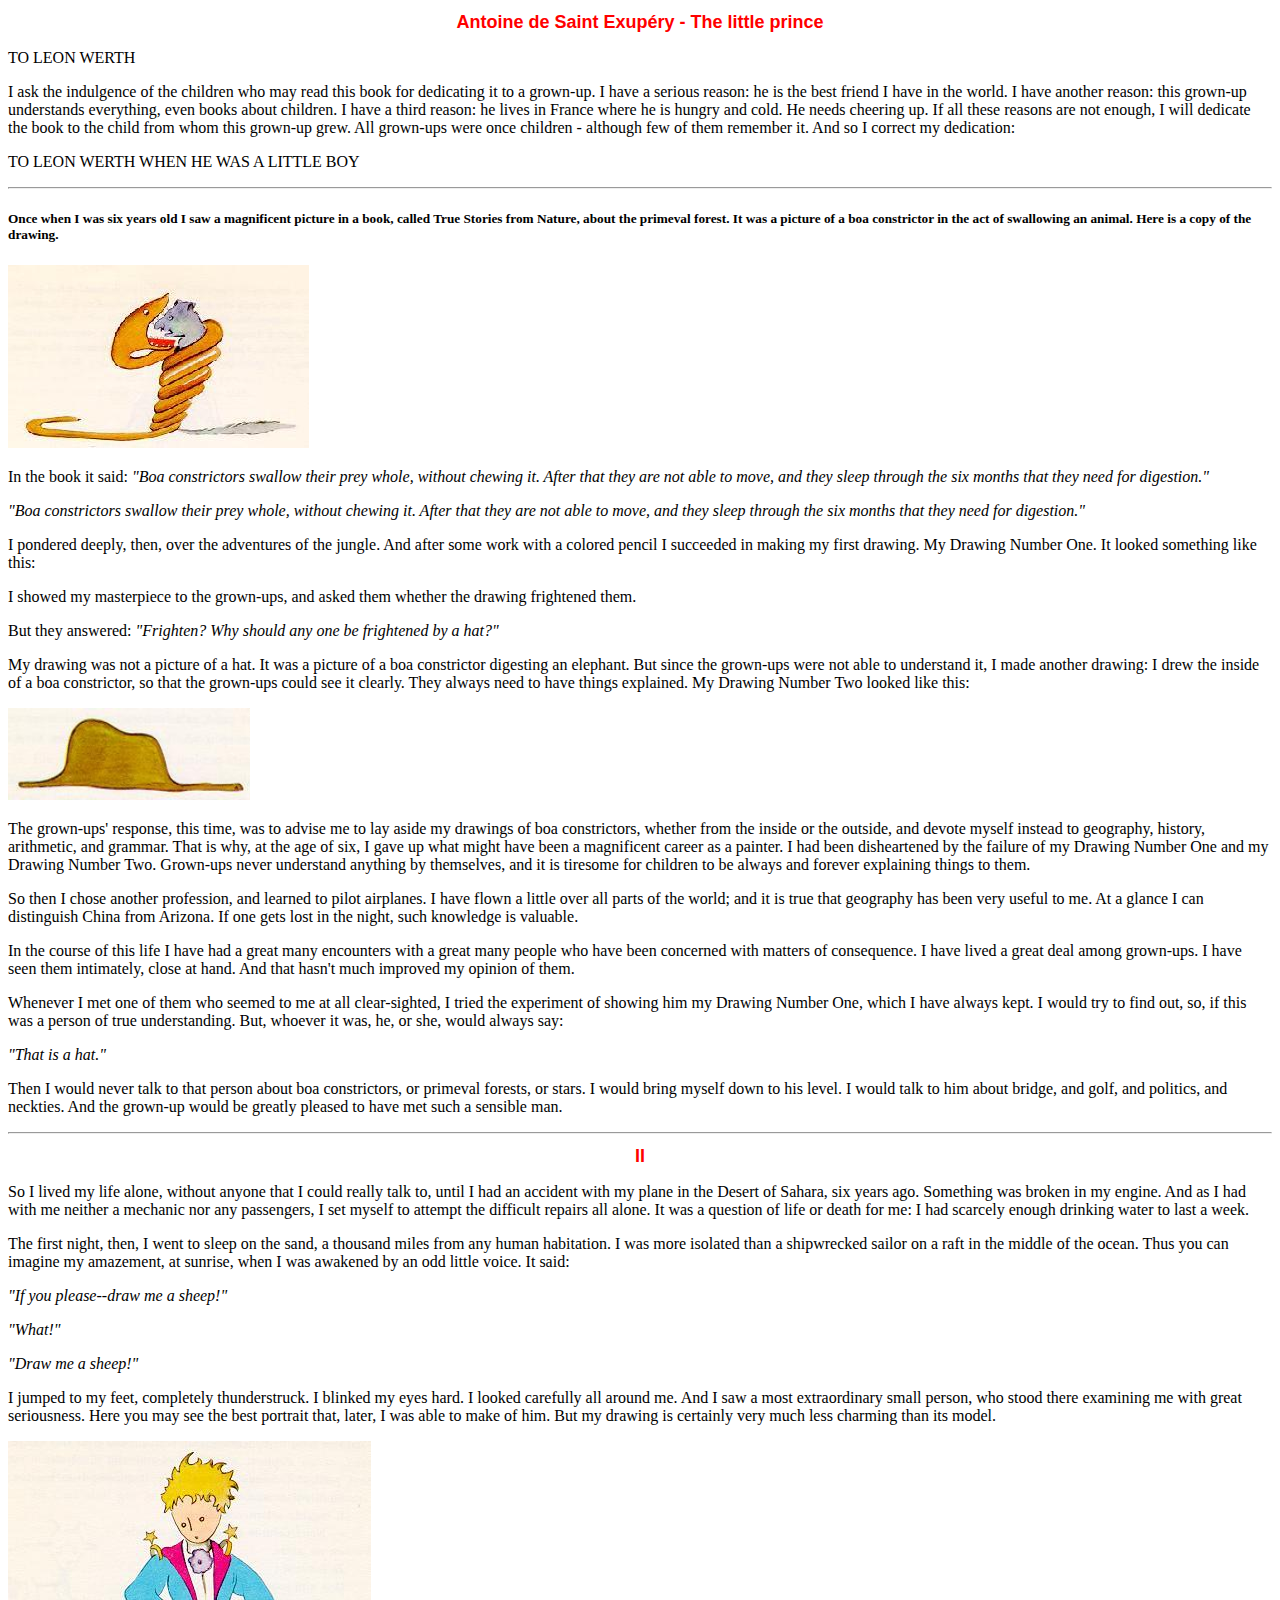
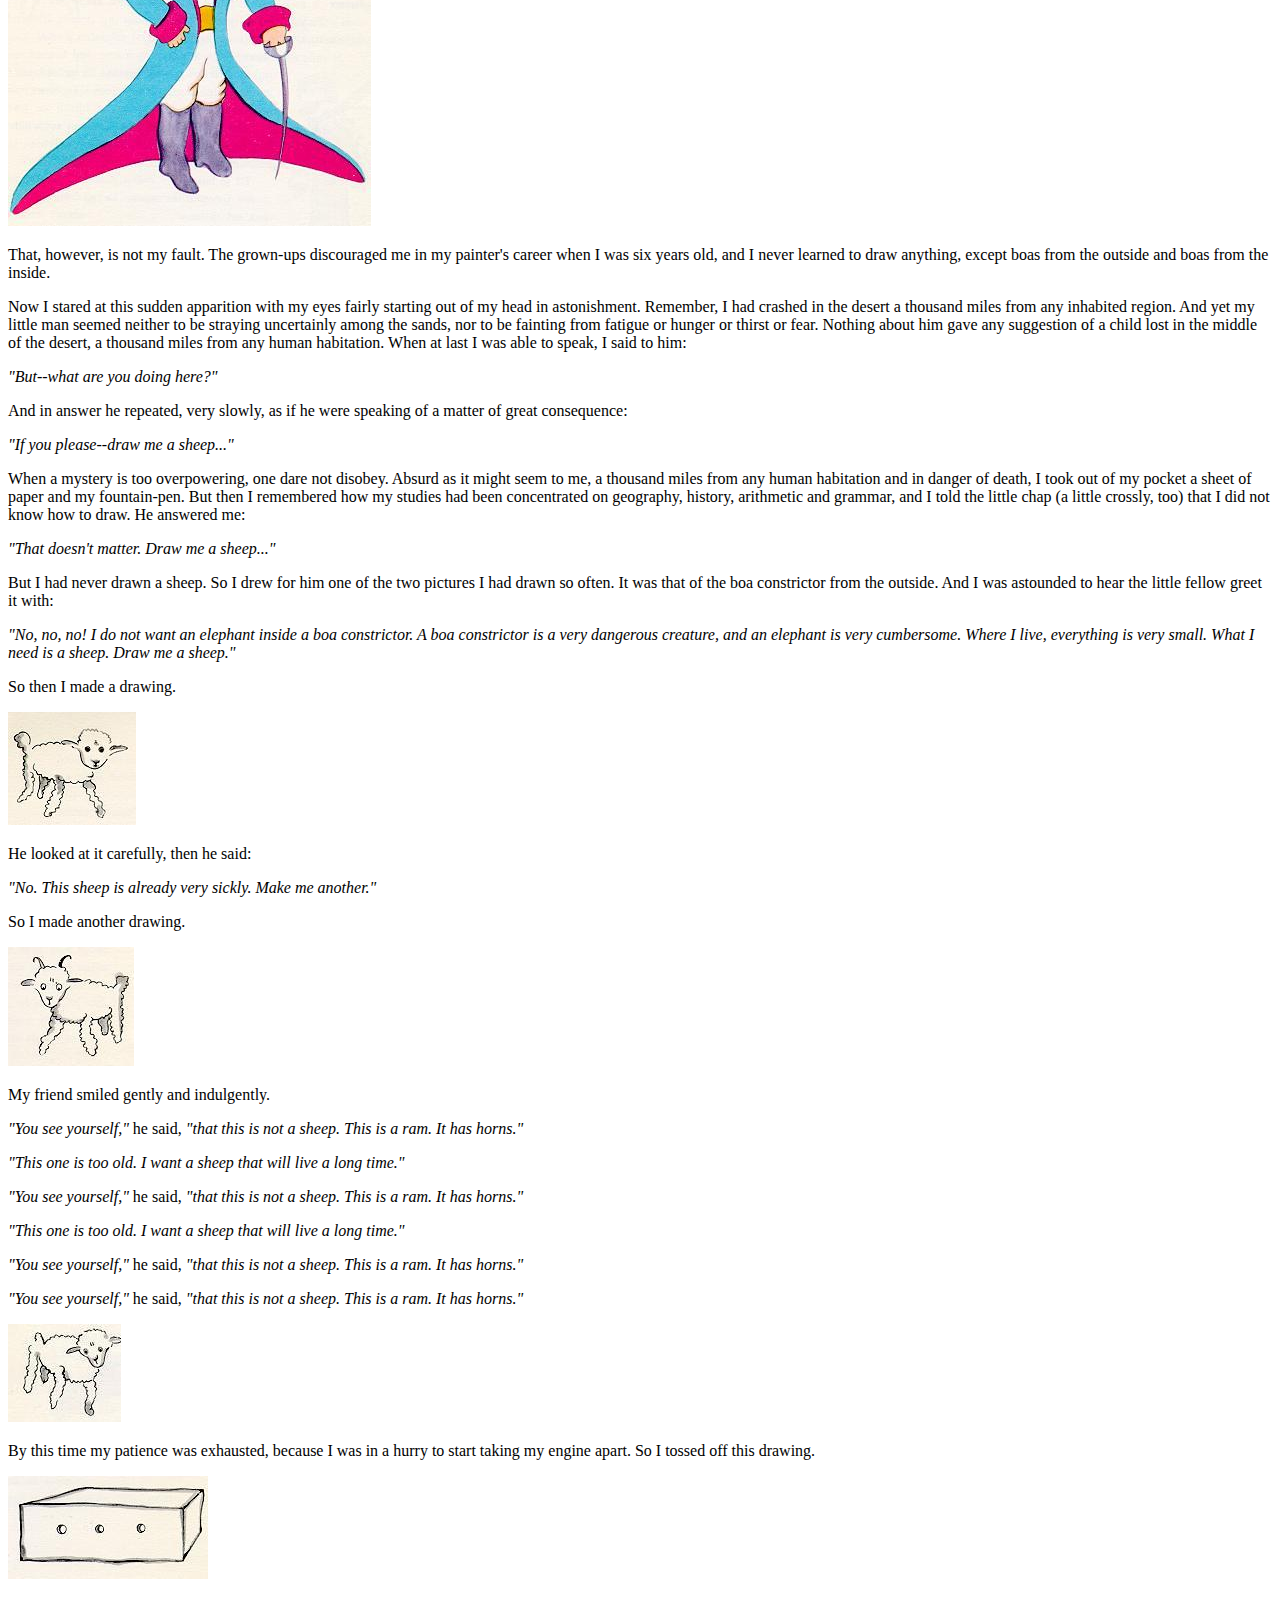
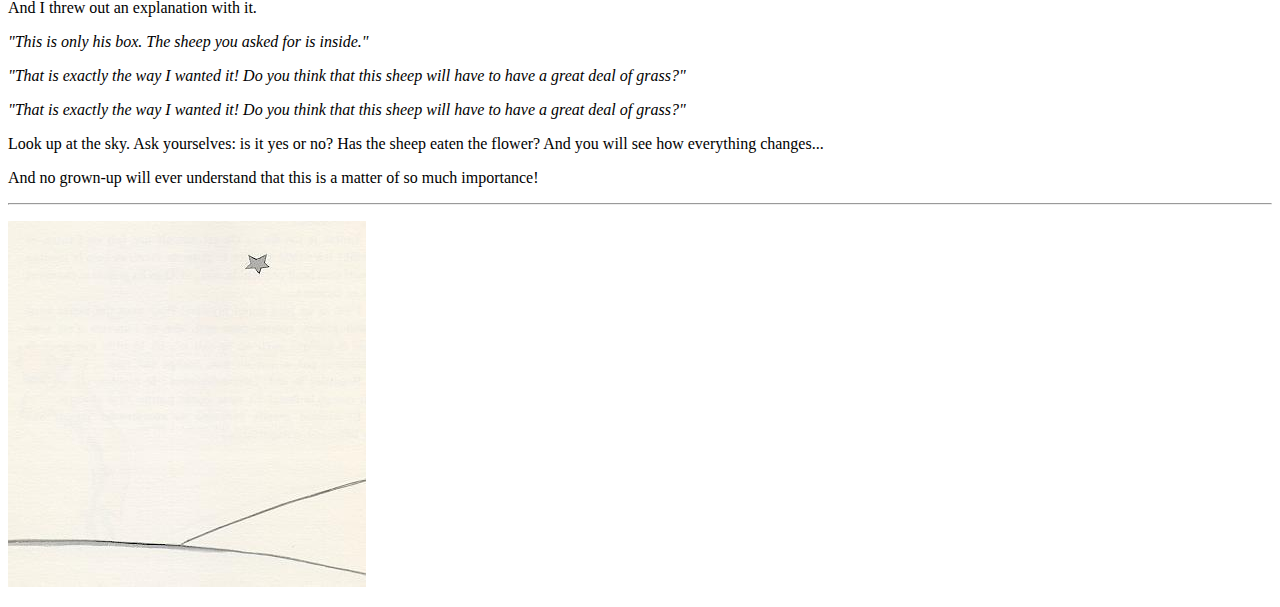
<file: index.html>
<!DOCTYPE html>
<html lang="en">

<head>
    <meta charset="UTF-8">
    <meta name="viewport" content="width=device-width, initial-scale=1.0">
    <link rel="stylesheet" href="style.css">
    <title>Antoine de Saint Exupéry - The little prince</title>
</head>

<body>
    <h1>Antoine de Saint Exupéry - The little prince</h1>

    <p>
        <a name="00">TO LEON WERTH</a>
    </p>

    <p>I ask the indulgence of the children who may read this book for dedicating it
        to a grown-up. I have a serious reason: he is the best friend I have in the world.
        I have another reason: this grown-up understands everything, even books about children.
        I have a third reason: he lives in France where he is hungry and cold. He needs
        cheering up. If all these reasons are not enough, I will dedicate the book to the
        child from whom this grown-up grew. All grown-ups were once children - although
        few of them remember it. And so I correct my dedication:</p>

    <p>TO LEON WERTH WHEN HE WAS A LITTLE BOY</p>

    <hr>

    <h5>Once when I was six years old I saw a magnificent picture in a book, called True Stories from Nature, about the primeval forest. It was a picture of a boa constrictor in the act of swallowing an animal. Here is a copy of the drawing.</h5>

    <img class="center" alt="Boa" src="./img/hroznys.jpg" height="183" width="301">

    <p>In the book it said: <em>"Boa constrictors swallow their prey whole, without 
chewing it. After that they are not able to move, and they sleep through the six 
months that they need for digestion."</em></p>

<em>"Boa constrictors swallow their prey whole, without 
chewing it. After that they are not able to move, and they sleep through the six 
months that they need for digestion."</em>

<p>I pondered deeply, then, over the adventures of the jungle. And after some work 
with a colored pencil I succeeded in making my first drawing. My Drawing Number 
One. It looked something like this:</p>

<p>I showed my masterpiece to the grown-ups, and asked them whether the drawing 
frightened them.</p>

<p>But they answered: <em>"Frighten? Why should any one be frightened by a hat?"</em></p>

<p>My drawing was not a picture of a hat. It was a picture of a boa constrictor 
digesting an elephant. But since the grown-ups were not able to understand it, I 
made another drawing: I drew the inside of a boa constrictor, so that the grown-ups 
could see it clearly. They always need to have things explained. My Drawing Number 
Two looked like this:</p>

<img class="center" alt="Elephant inside the boa" src="/img/klobouk.jpg" height="92" width="242">

<p>The grown-ups' response, this time, was to advise me to lay aside my drawings 
of boa constrictors, whether from the inside or the outside, and devote myself instead 
to geography, history, arithmetic, and grammar. That is why, at the age of six, 
I gave up what might have been a magnificent career as a painter. I had been disheartened 
by the failure of my Drawing Number One and my Drawing Number Two. Grown-ups never 
understand anything by themselves, and it is tiresome for children to be always 
and forever explaining things to them.</p>

<p>So then I chose another profession, and learned to pilot airplanes. I have flown 
a little over all parts of the world; and it is true that geography has been very 
useful to me. At a glance I can distinguish China from Arizona. If one gets lost 
in the night, such knowledge is valuable.</p>

<p>In the course of this life I have had a great many encounters with a great many 
people who have been concerned with matters of consequence. I have lived a great 
deal among grown-ups. I have seen them intimately, close at hand. And that hasn't 
much improved my opinion of them.</p>

<p>Whenever I met one of them who seemed to me at all clear-sighted, I tried the 
experiment of showing him my Drawing Number One, which I have always kept. I would 
try to find out, so, if this was a person of true understanding. But, whoever it 
was, he, or she, would always say:</p>

<p><em>"That is a hat."</em></p>

<p>Then I would never talk to that person about boa constrictors, or primeval forests, 
or stars. I would bring myself down to his level. I would talk to him about bridge, 
and golf, and politics, and neckties. And the grown-up would be greatly pleased 
to have met such a sensible man.</p>

<hr>

<h1><a name="02"></a>II</h1>

<p>So I lived my life alone, without anyone that I could really talk to, until I 
had an accident with my plane in the Desert of Sahara, six years ago. Something 
was broken in my engine. And as I had with me neither a mechanic nor any passengers, 
I set myself to attempt the difficult repairs all alone. It was a question of life 
or death for me: I had scarcely enough drinking water to last a week.</p>

<p>The first night, then, I went to sleep on the sand, a thousand miles from any 
human habitation. I was more isolated than a shipwrecked sailor on a raft in the 
middle of the ocean. Thus you can imagine my amazement, at sunrise, when I was awakened 
by an odd little voice. It said:</p>

<p><em>"If you please--draw me a sheep!"</em></p>

<p><em>"What!"</em></p>

<p><em>"Draw me a sheep!"</em></p>

<p>I jumped to my feet, completely thunderstruck. I blinked my eyes hard. I looked 
carefully all around me. And I saw a most extraordinary small person, who stood 
there examining me with great seriousness. Here you may see the best portrait that, 
later, I was able to make of him. But my drawing is certainly very much less charming 
than its model.</p>

<img class="center" alt="The Little prince" src="/img/malyPrinc.jpg" height="385" width="363">

<p>That, however, is not my fault. The grown-ups discouraged me in my painter's 
career when I was six years old, and I never learned to draw anything, except boas 
from the outside and boas from the inside.</p>

<p>Now I stared at this sudden apparition with my eyes fairly starting out of my 
head in astonishment. Remember, I had crashed in the desert a thousand miles from 
any inhabited region. And yet my little man seemed neither to be straying uncertainly 
among the sands, nor to be fainting from fatigue or hunger or thirst or fear. Nothing 
about him gave any suggestion of a child lost in the middle of the desert, a thousand 
miles from any human habitation. When at last I was able to speak, I said to him:</p>

<p><em>"But--what are you doing here?"</em></p>

<p>And in answer he repeated, very slowly, as if he were speaking of a matter of 
great consequence:</p>

<p><em>"If you please--draw me a sheep..."</em></p>

<p>When a mystery is too overpowering, one dare not disobey. Absurd as it might 
seem to me, a thousand miles from any human habitation and in danger of death, I 
took out of my pocket a sheet of paper and my fountain-pen. But then I remembered 
how my studies had been concentrated on geography, history, arithmetic and grammar, 
and I told the little chap (a little crossly, too) that I did not know how to draw. 
He answered me:</p>

<p><em>"That doesn't matter. Draw me a sheep..."</em></p>

<p>But I had never drawn a sheep. So I drew for him one of the two pictures I had 
drawn so often. It was that of the boa constrictor from the outside. And I was astounded 
to hear the little fellow greet it with:</p>

<p><em>"No, no, no! I do not want an elephant inside a boa constrictor. A boa constrictor 
is a very dangerous creature, and an elephant is very cumbersome. Where I live, 
everything is very small. What I need is a sheep. Draw me a sheep."</em></p>

<p>So then I made a drawing.</p>

<img class="center" alt="Sick sheep" src="/img/nemocnyBeranek.jpg" height="113" width="128">

<p>He looked at it carefully, then he said:</p>

<p><em>"No. This sheep is already very sickly. Make me another."</em></p>

<p>So I made another drawing.</p>

<img alt="A ram." src="/img/Beran (1).jpg" class="center" height="119" width="126">

<p>My friend smiled gently and indulgently.</p>

<p><em>"You see yourself,"</em> he said, <em>"that this is not a sheep. This is 
a ram. It has horns."</em></p>

<p><em>"This one is too old. I want a sheep that will live a long time."</em><p><em>"You see yourself,"</em> he said, <em>"that this is not a sheep. This is 
a ram. It has horns."</em></p></p>

<p><em>"This one is too old. I want a sheep that will live a long time."</em><p><em>"You see yourself,"</em> he said, <em>"that this is not a sheep. This is 
a ram. It has horns."</em></p></p>

<p><em>"You see yourself,"</em> he said, <em>"that this is not a sheep. This is 
a ram. It has horns."</em></p>

<img alt="Old sheep" src="/img/staryBeranek.jpg" class="center" height="98" width="113">

<p>By this time my patience was exhausted, because I was in a hurry to start taking 
my engine apart. So I tossed off this drawing.</p>

<img alt="Sheep in the box" src="/img/krabice.jpg" class="center" height="103" width="200">

<p>And I threw out an explanation with it.</p>

<p><em>"This is only his box. The sheep you asked for is inside."</em></p>

<p><em>"That is exactly the way I wanted it! Do you think that this sheep will have 
to have a great deal of grass?"</em></p>

<em>"That is exactly the way I wanted it! Do you think that this sheep will have 
to have a great deal of grass?"</em>

<p>Look up at the sky. Ask yourselves: is it yes or no? Has the sheep eaten the 
flower? And you will see how everything changes...</p>

<p>And no grown-up will ever understand that this is a matter of so much importance!</p>

<hr>

<p><a name="28"></a></p>

<p>
<img alt="The loveliest and saddest landscape in the world" src="/img/nejkrasnejsi.jpg" class="center" height="366" width="358"></p>
</body>

</html>
</file>
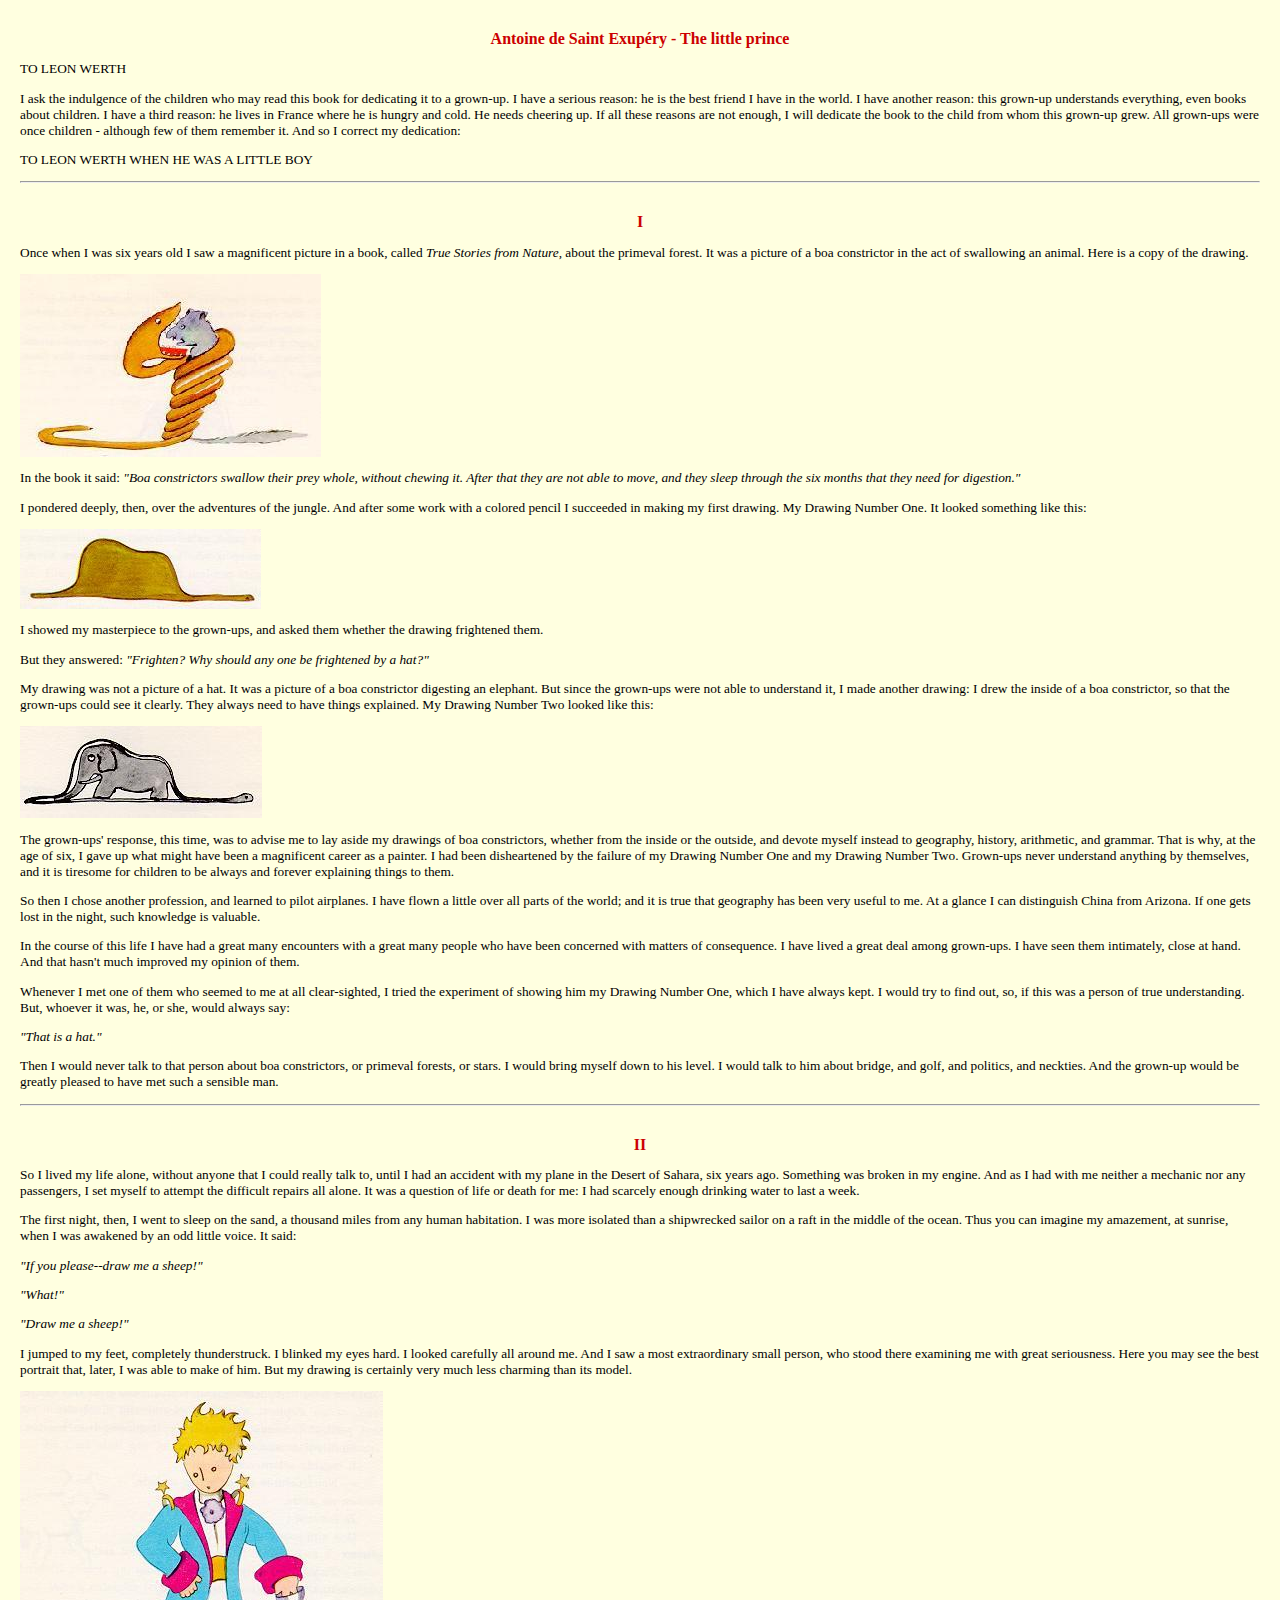
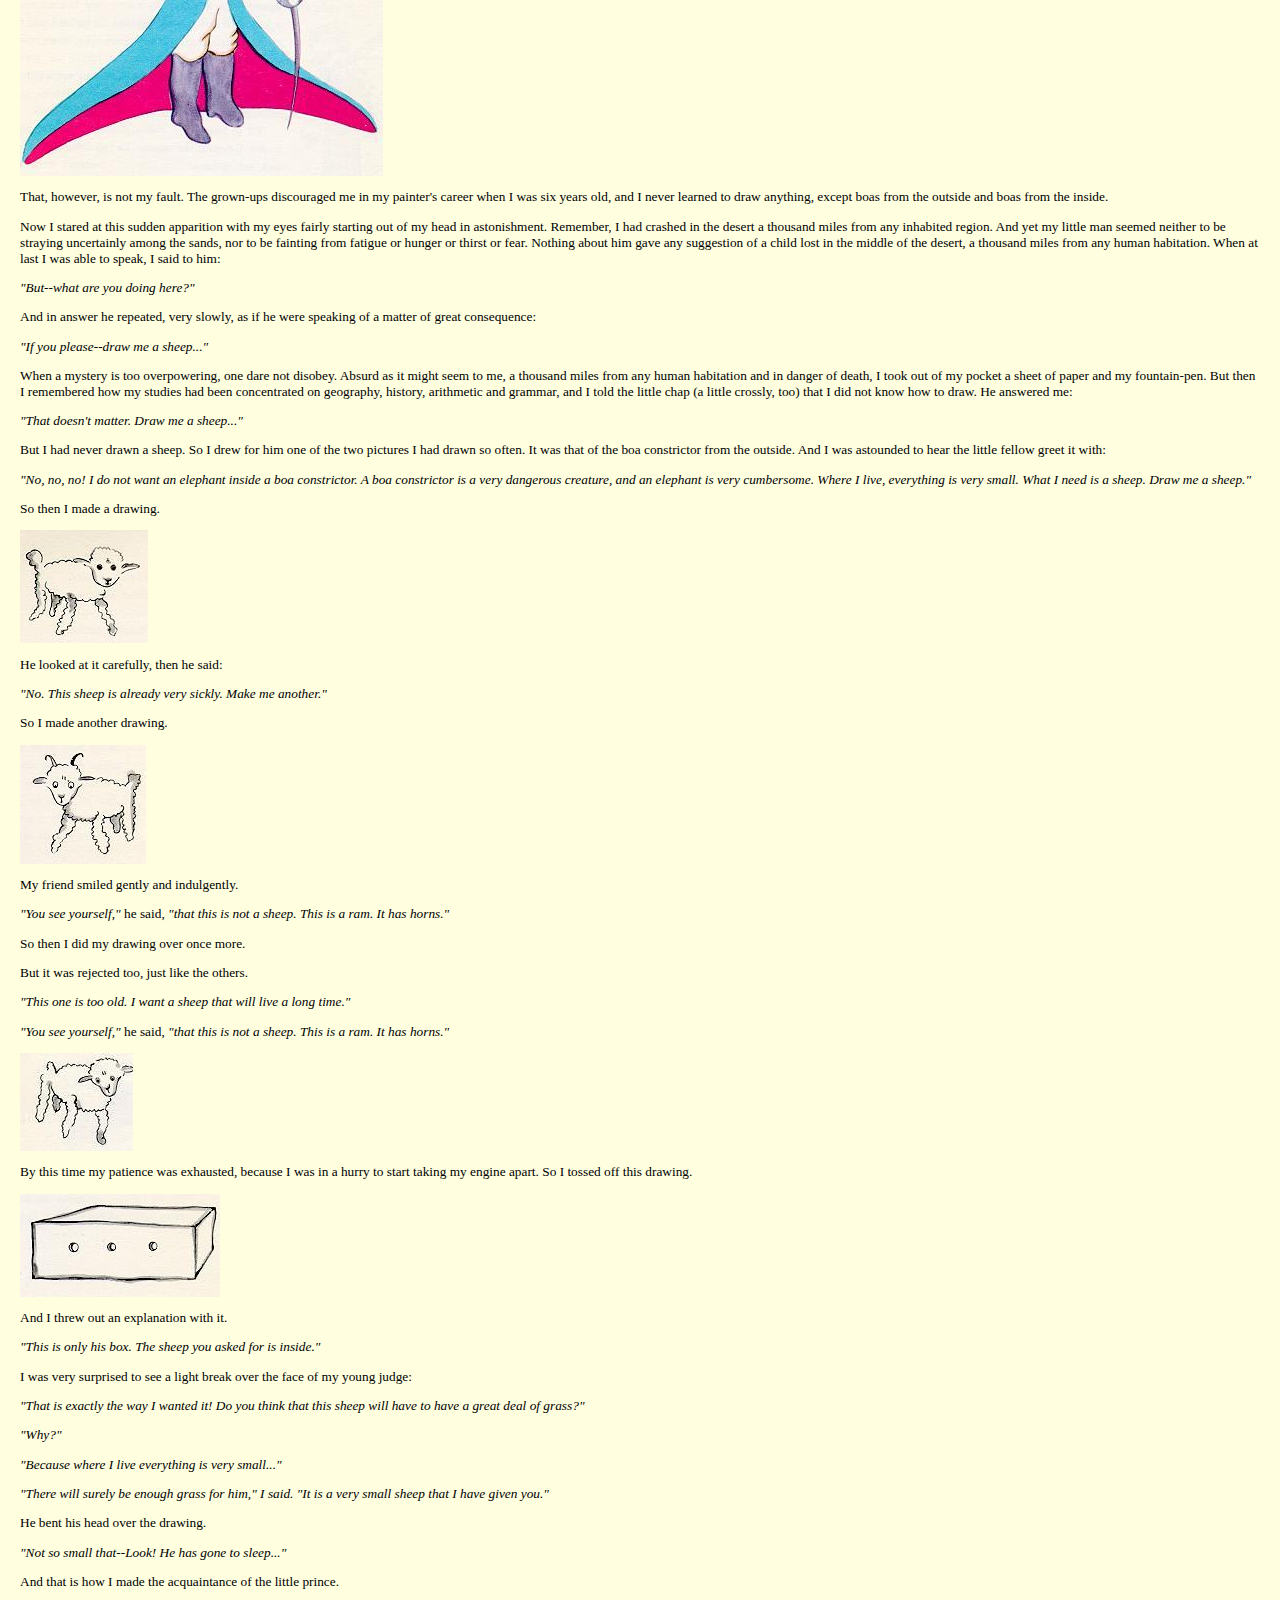
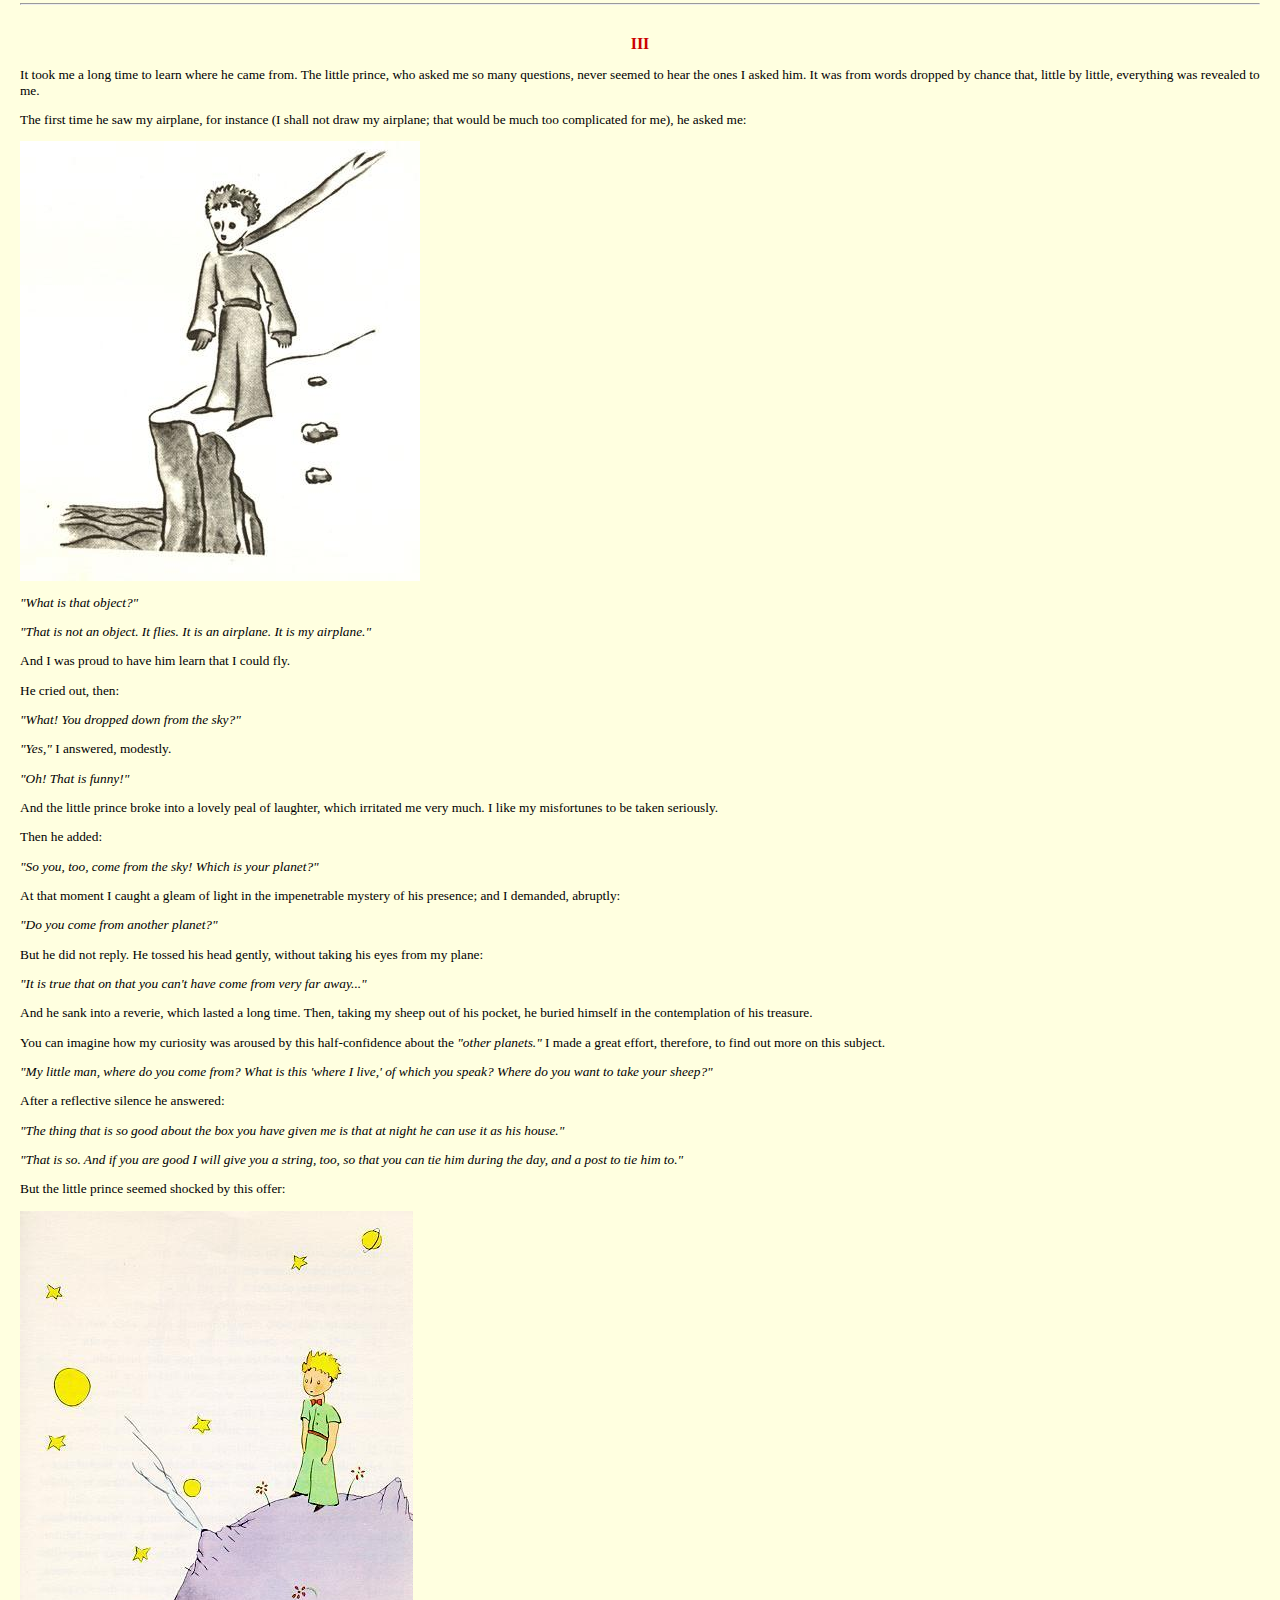
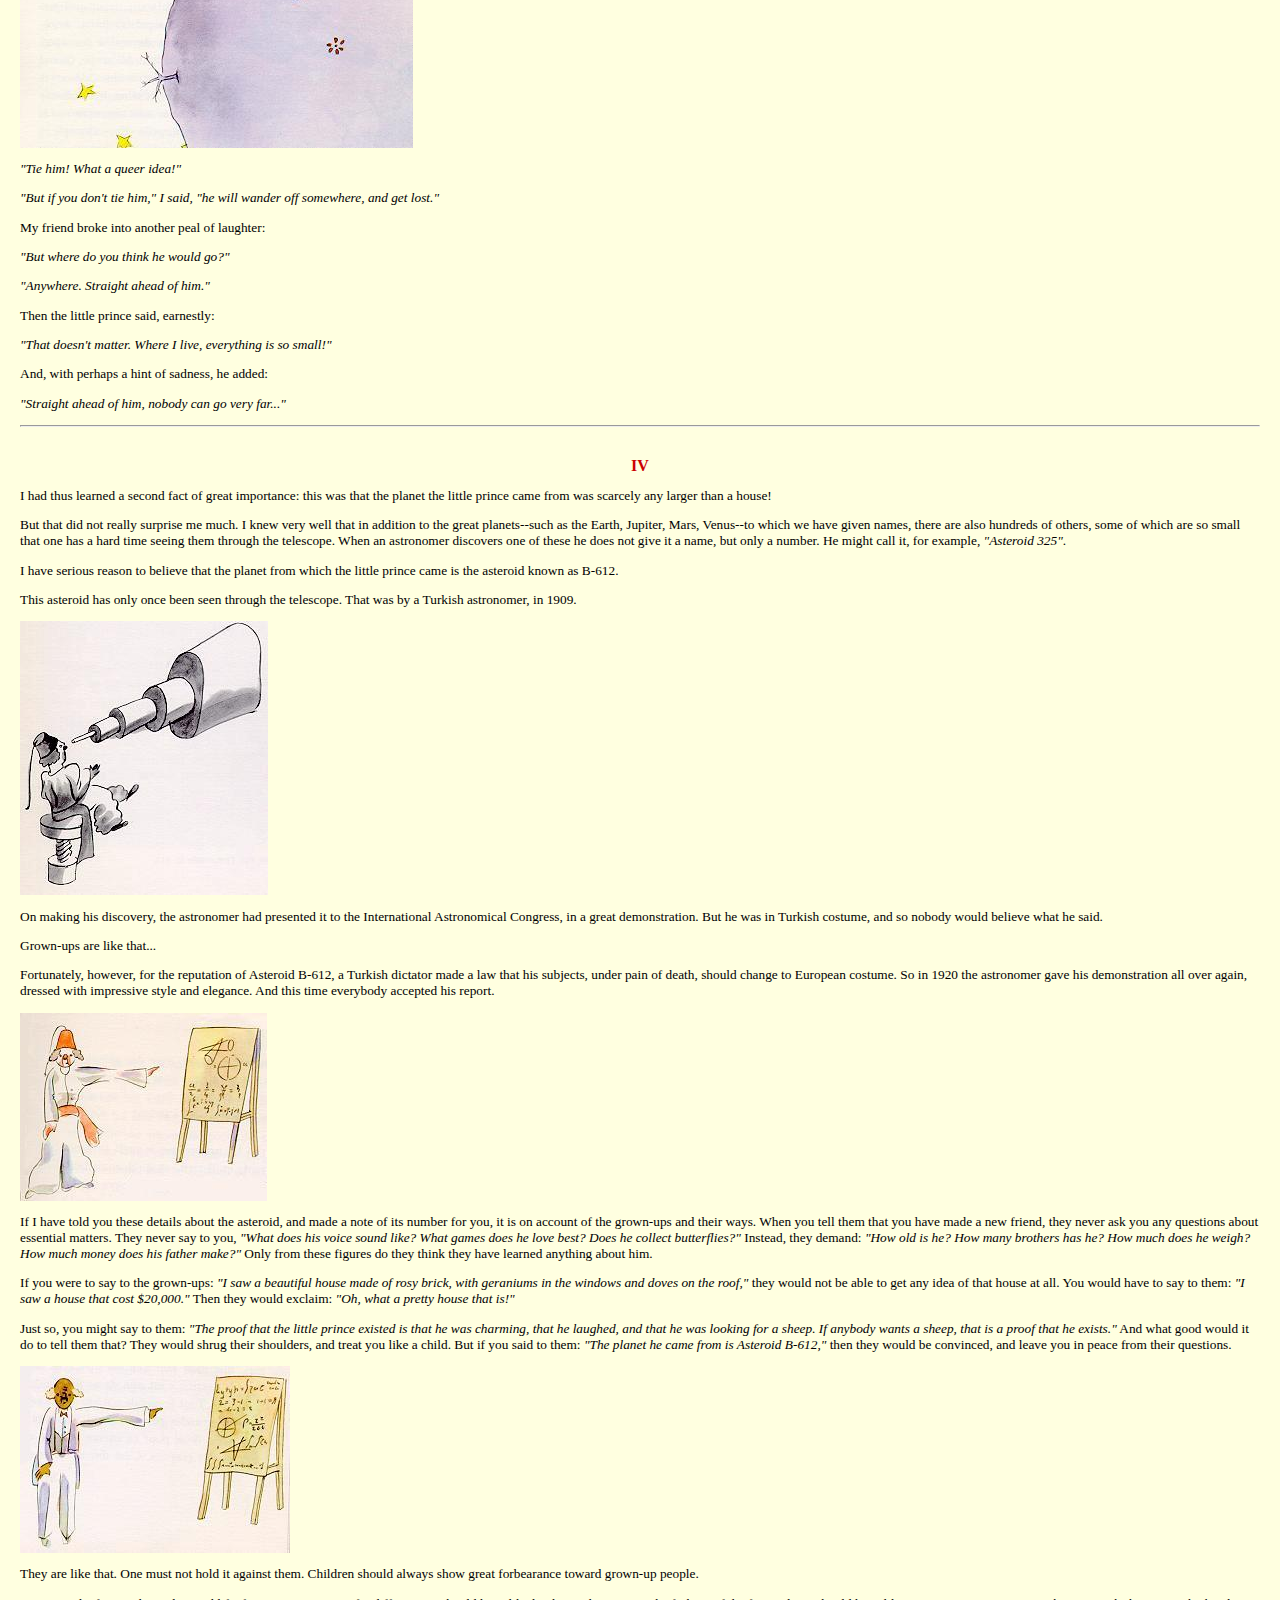
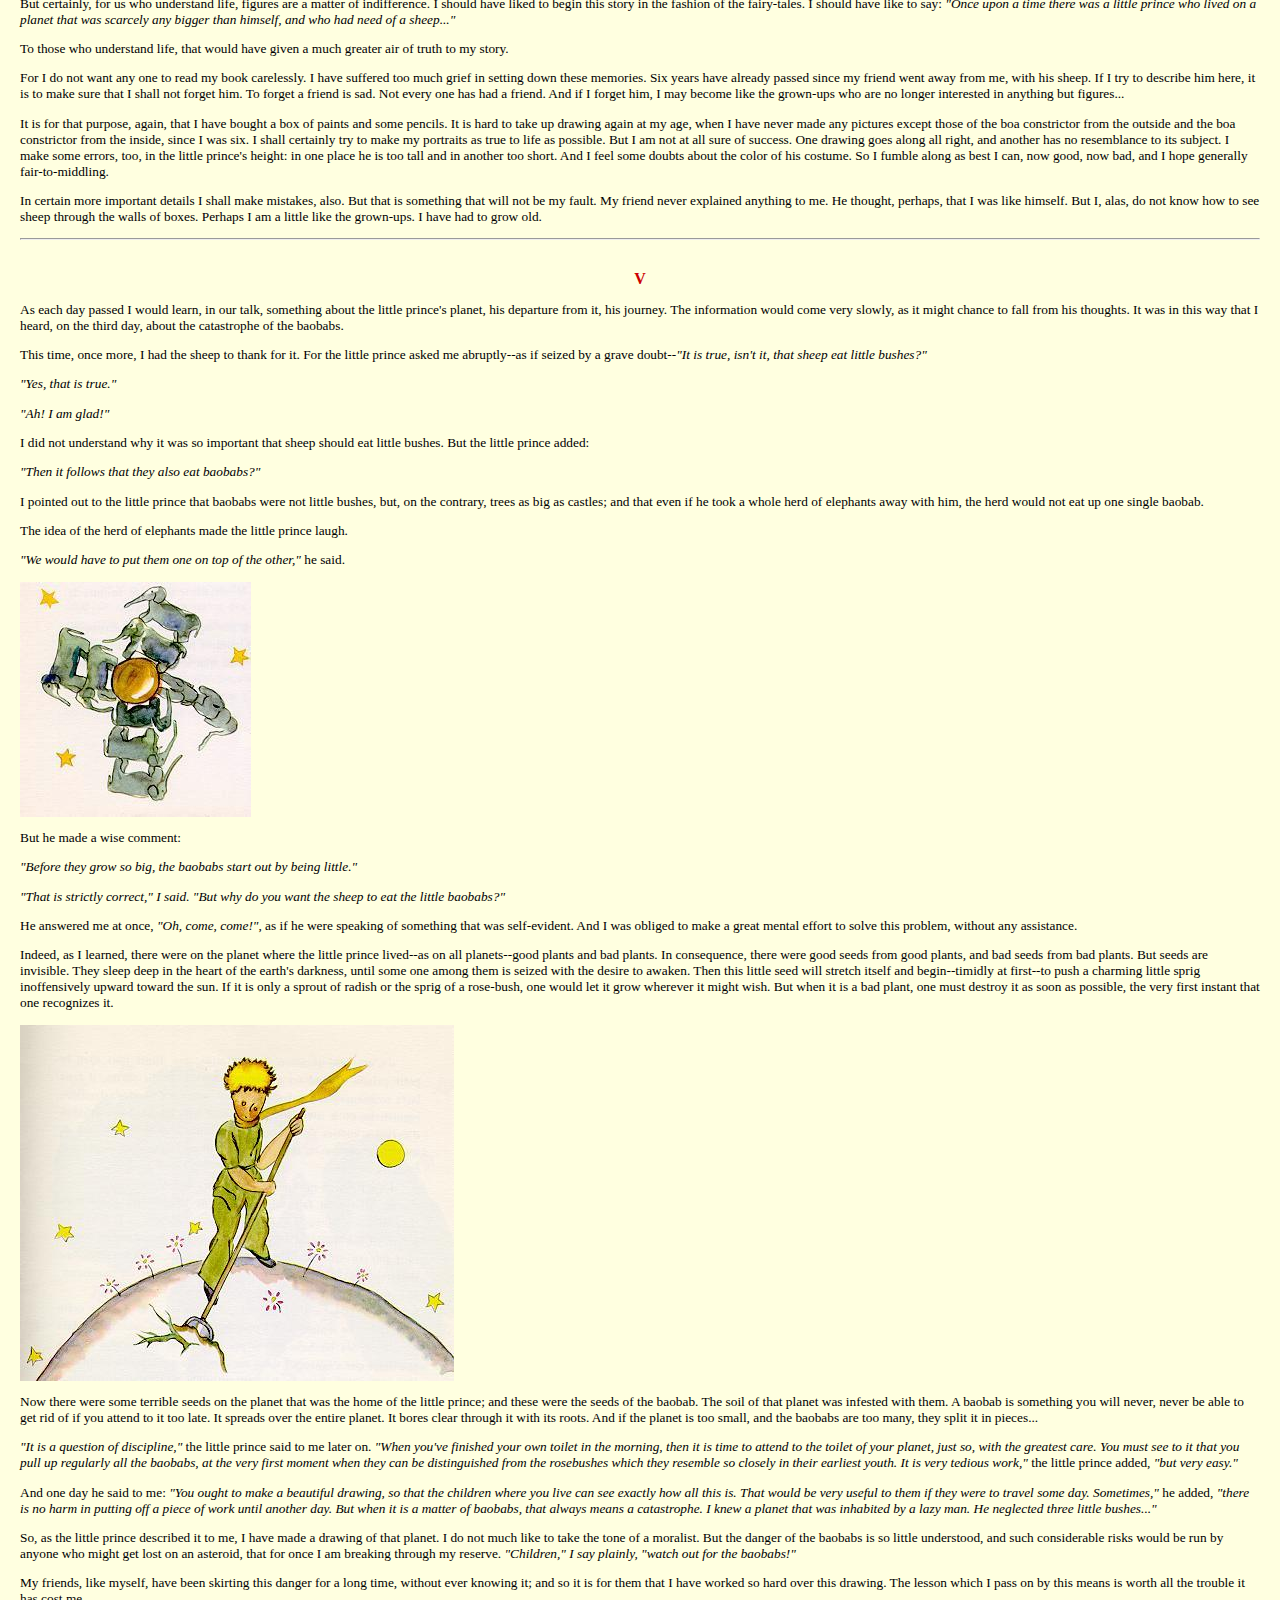
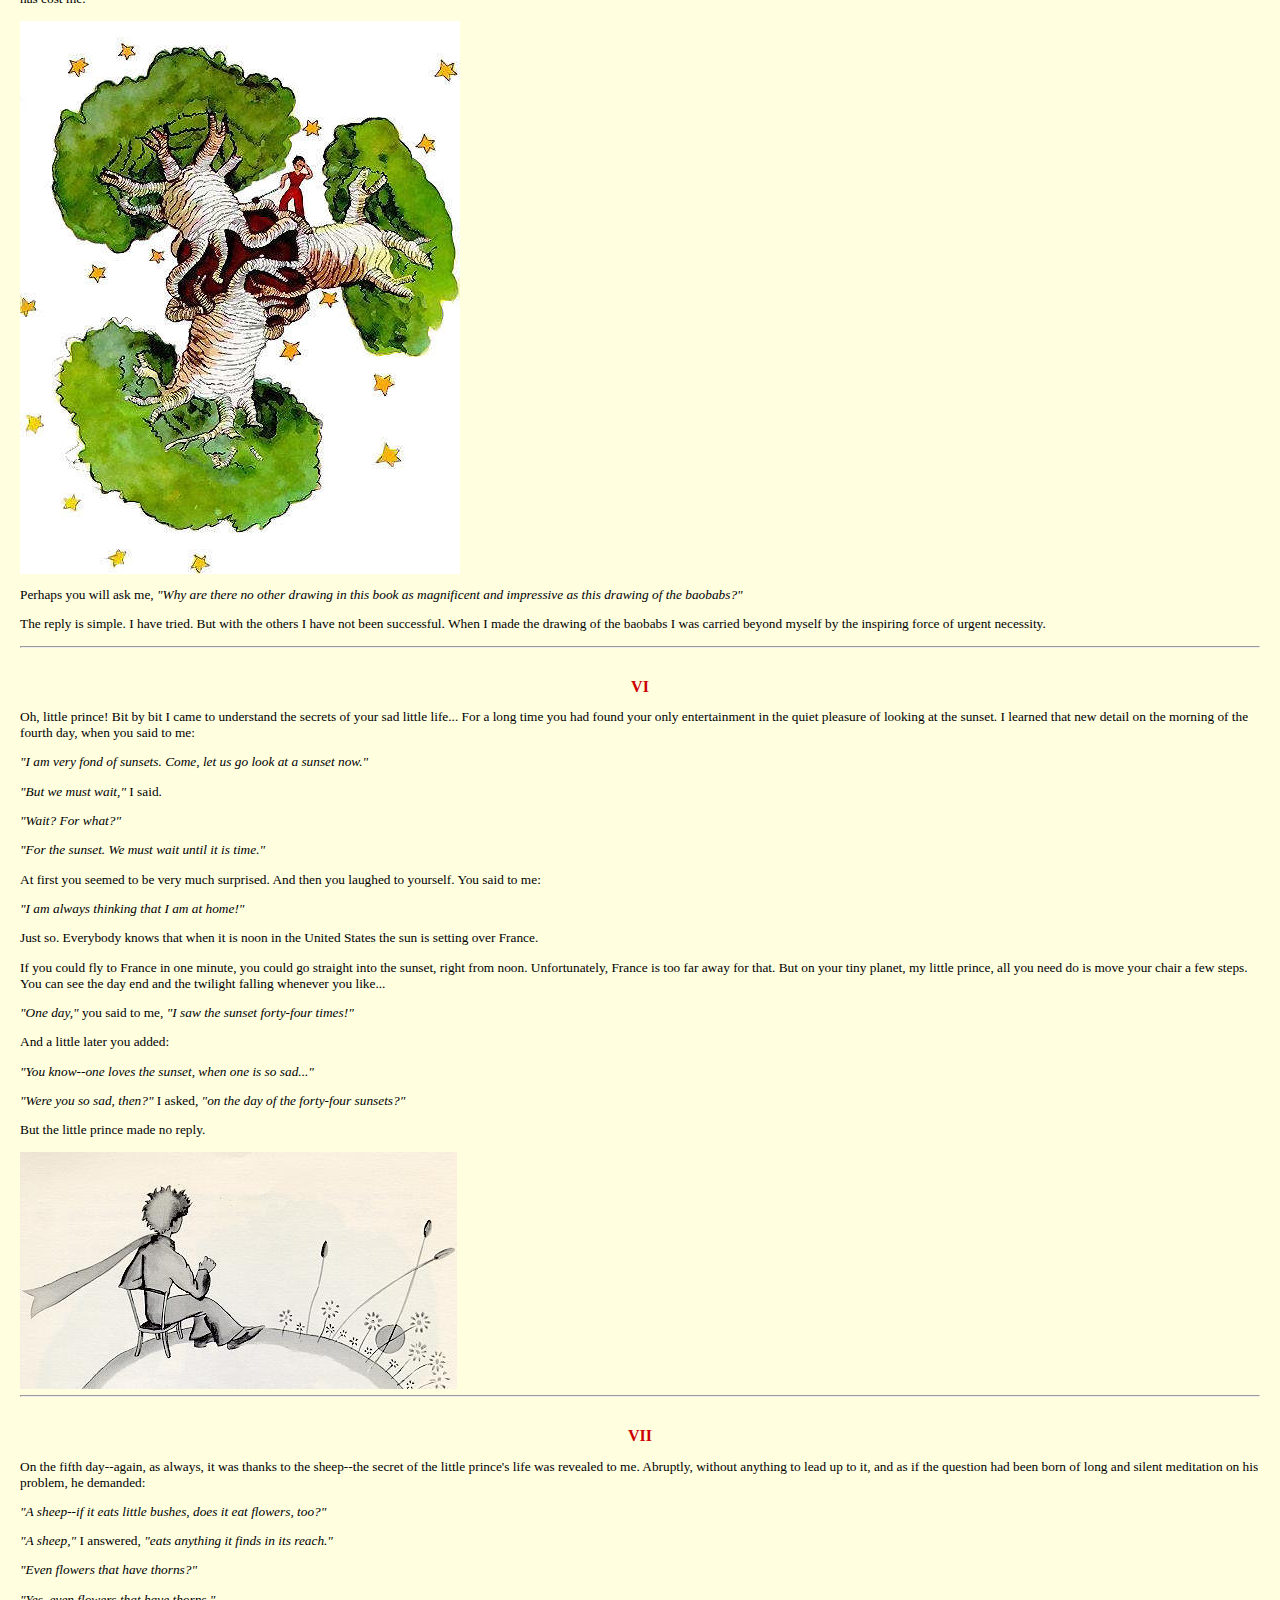
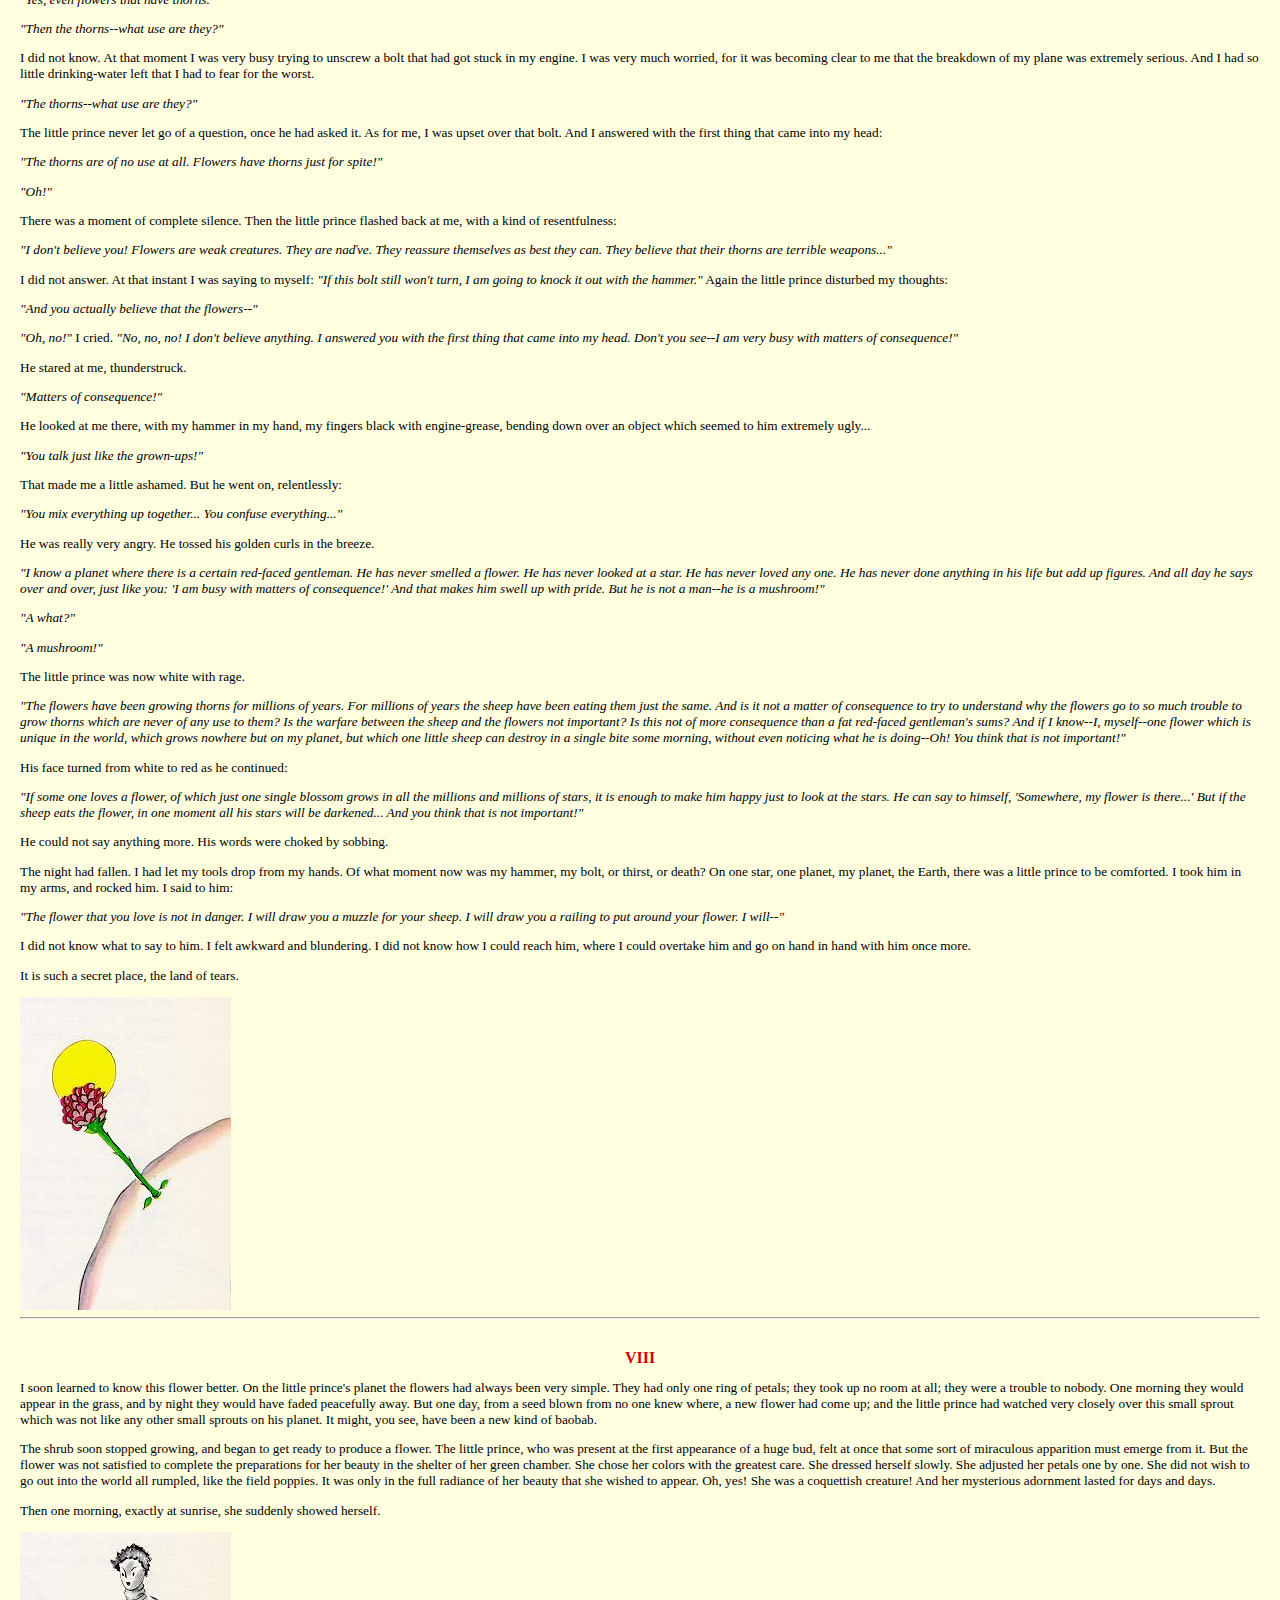
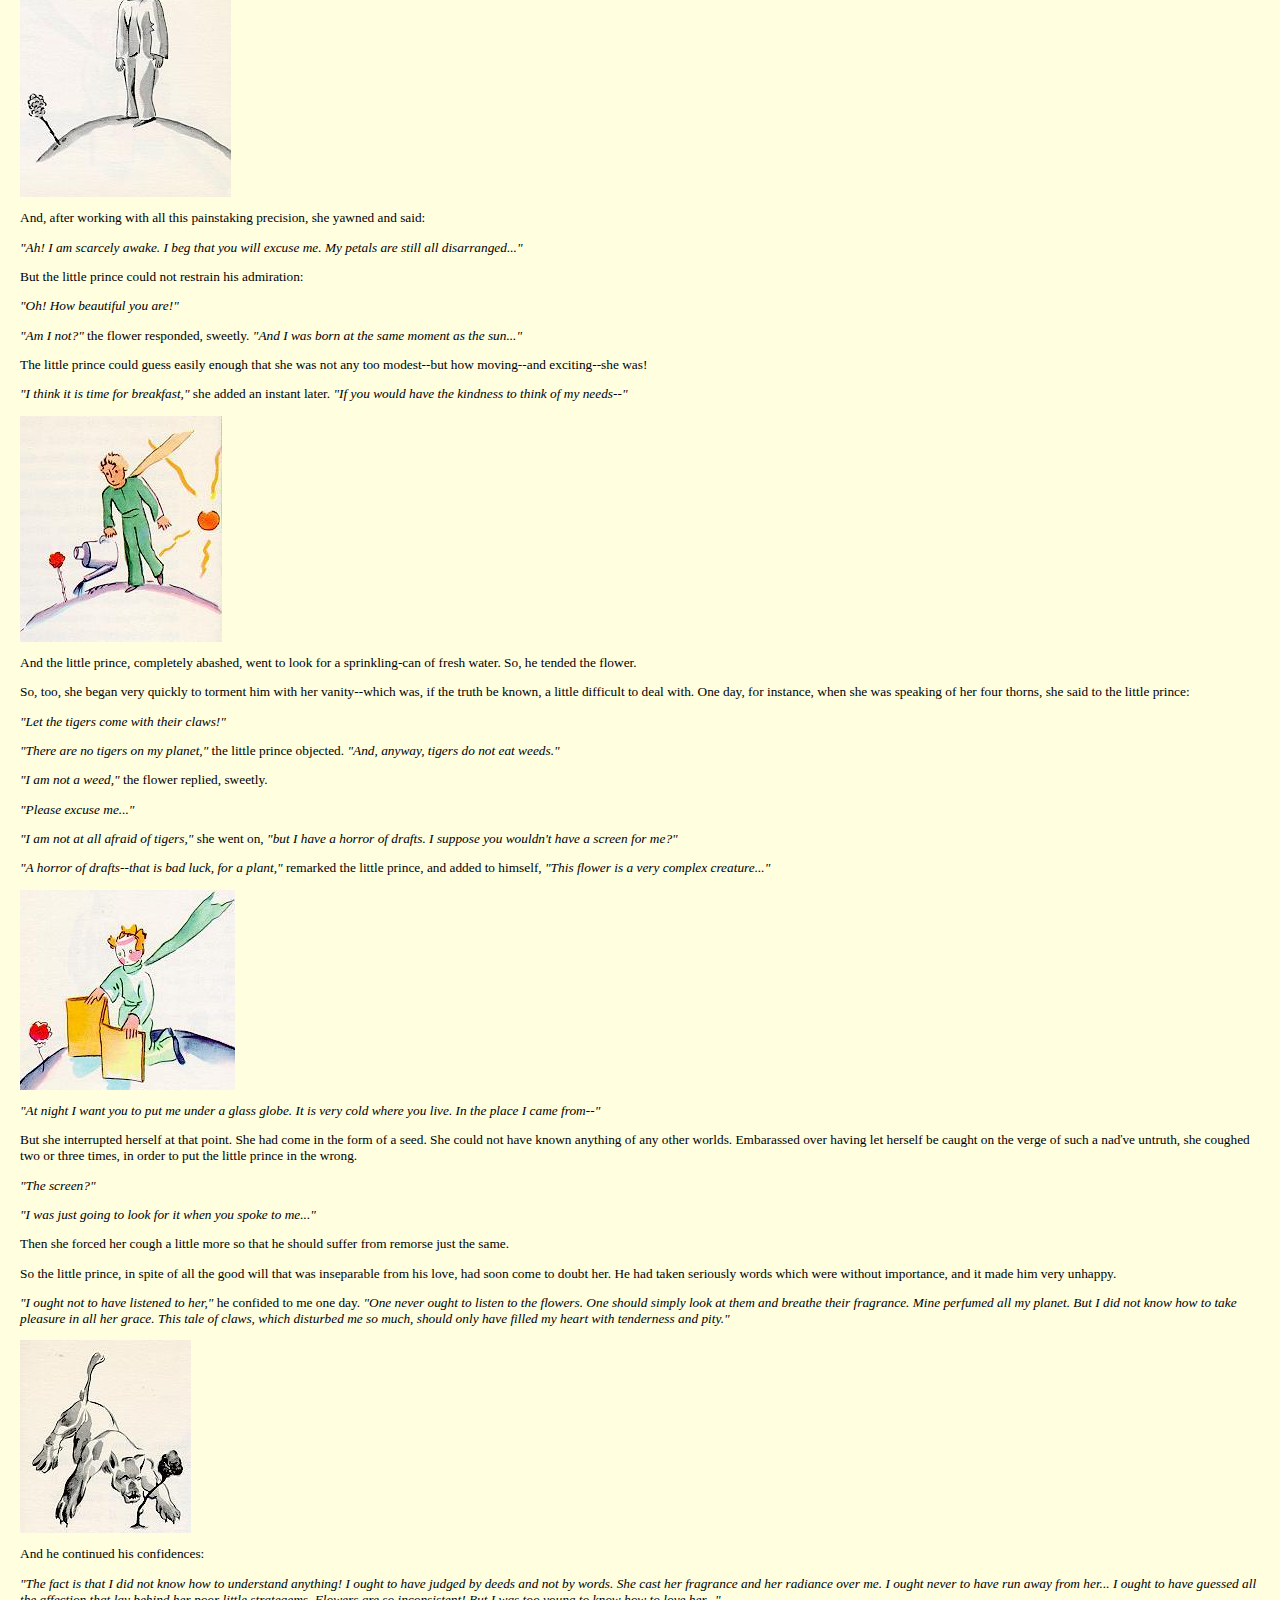
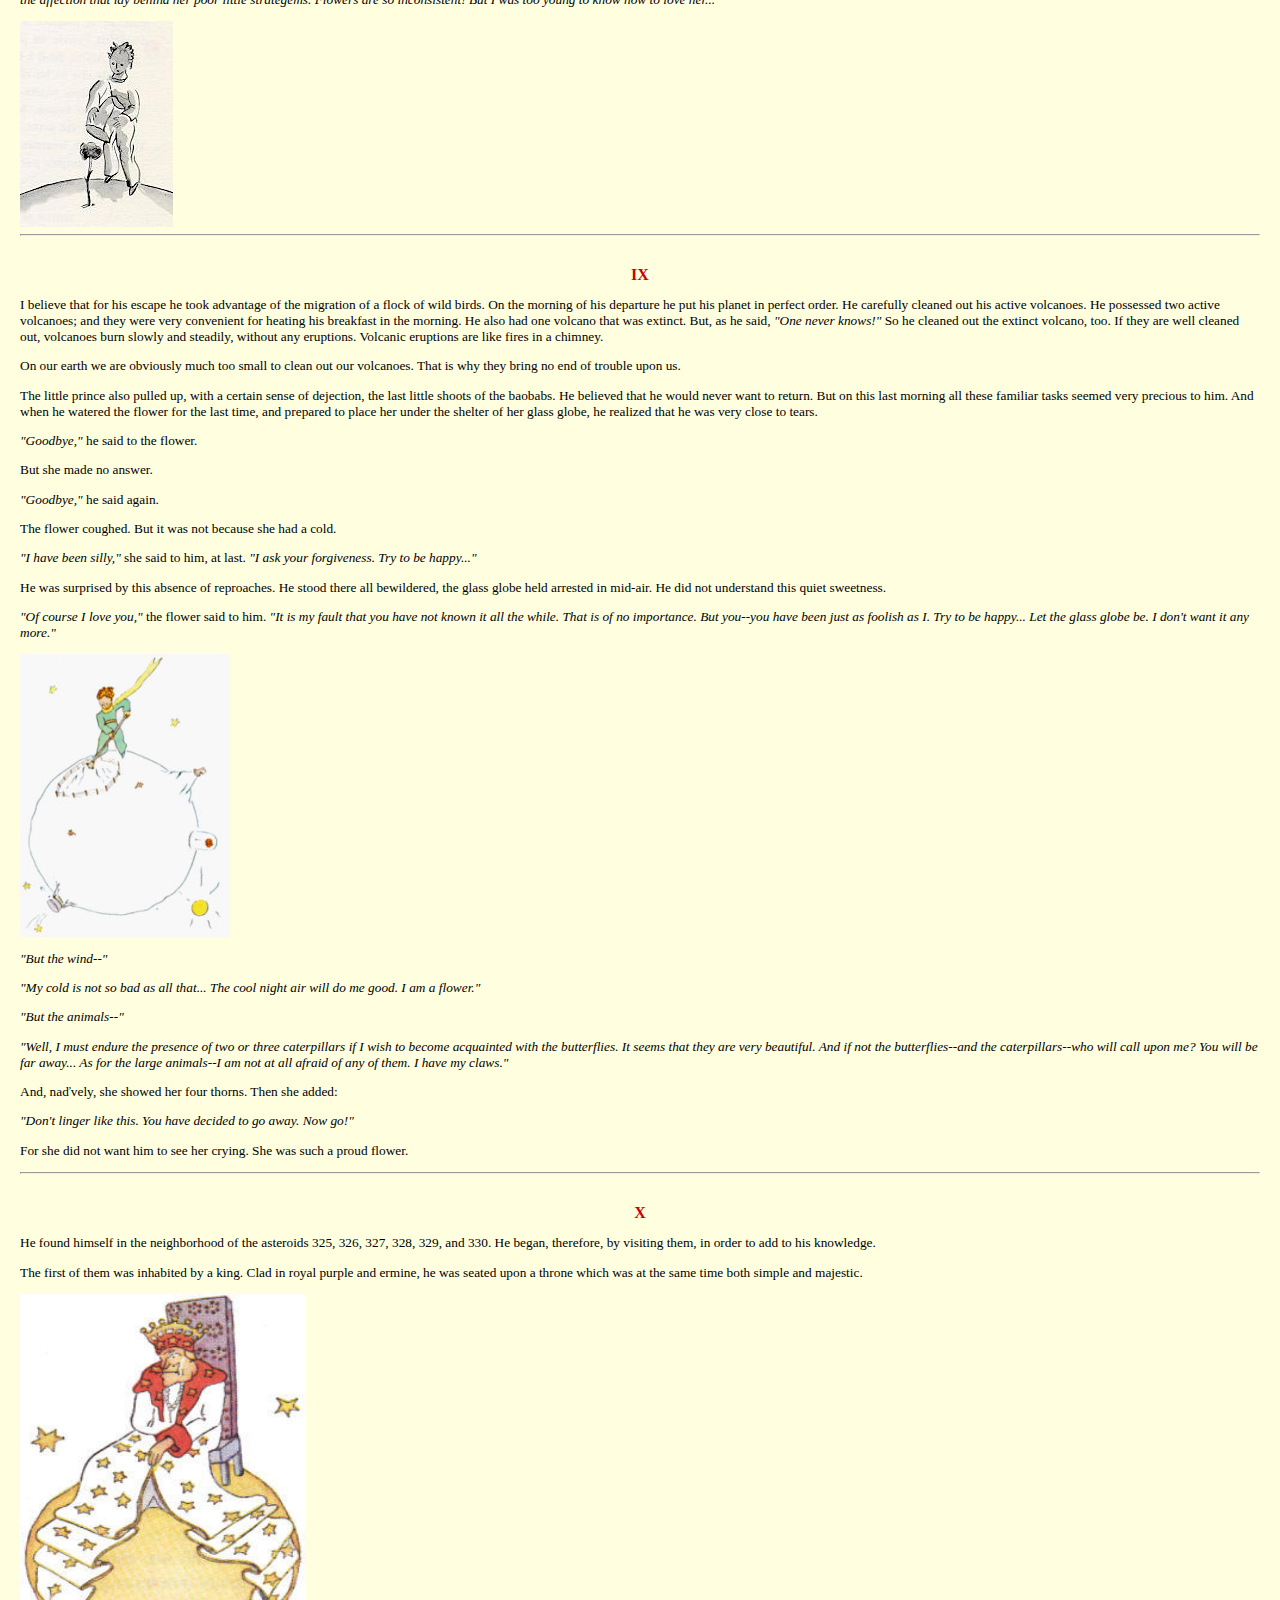
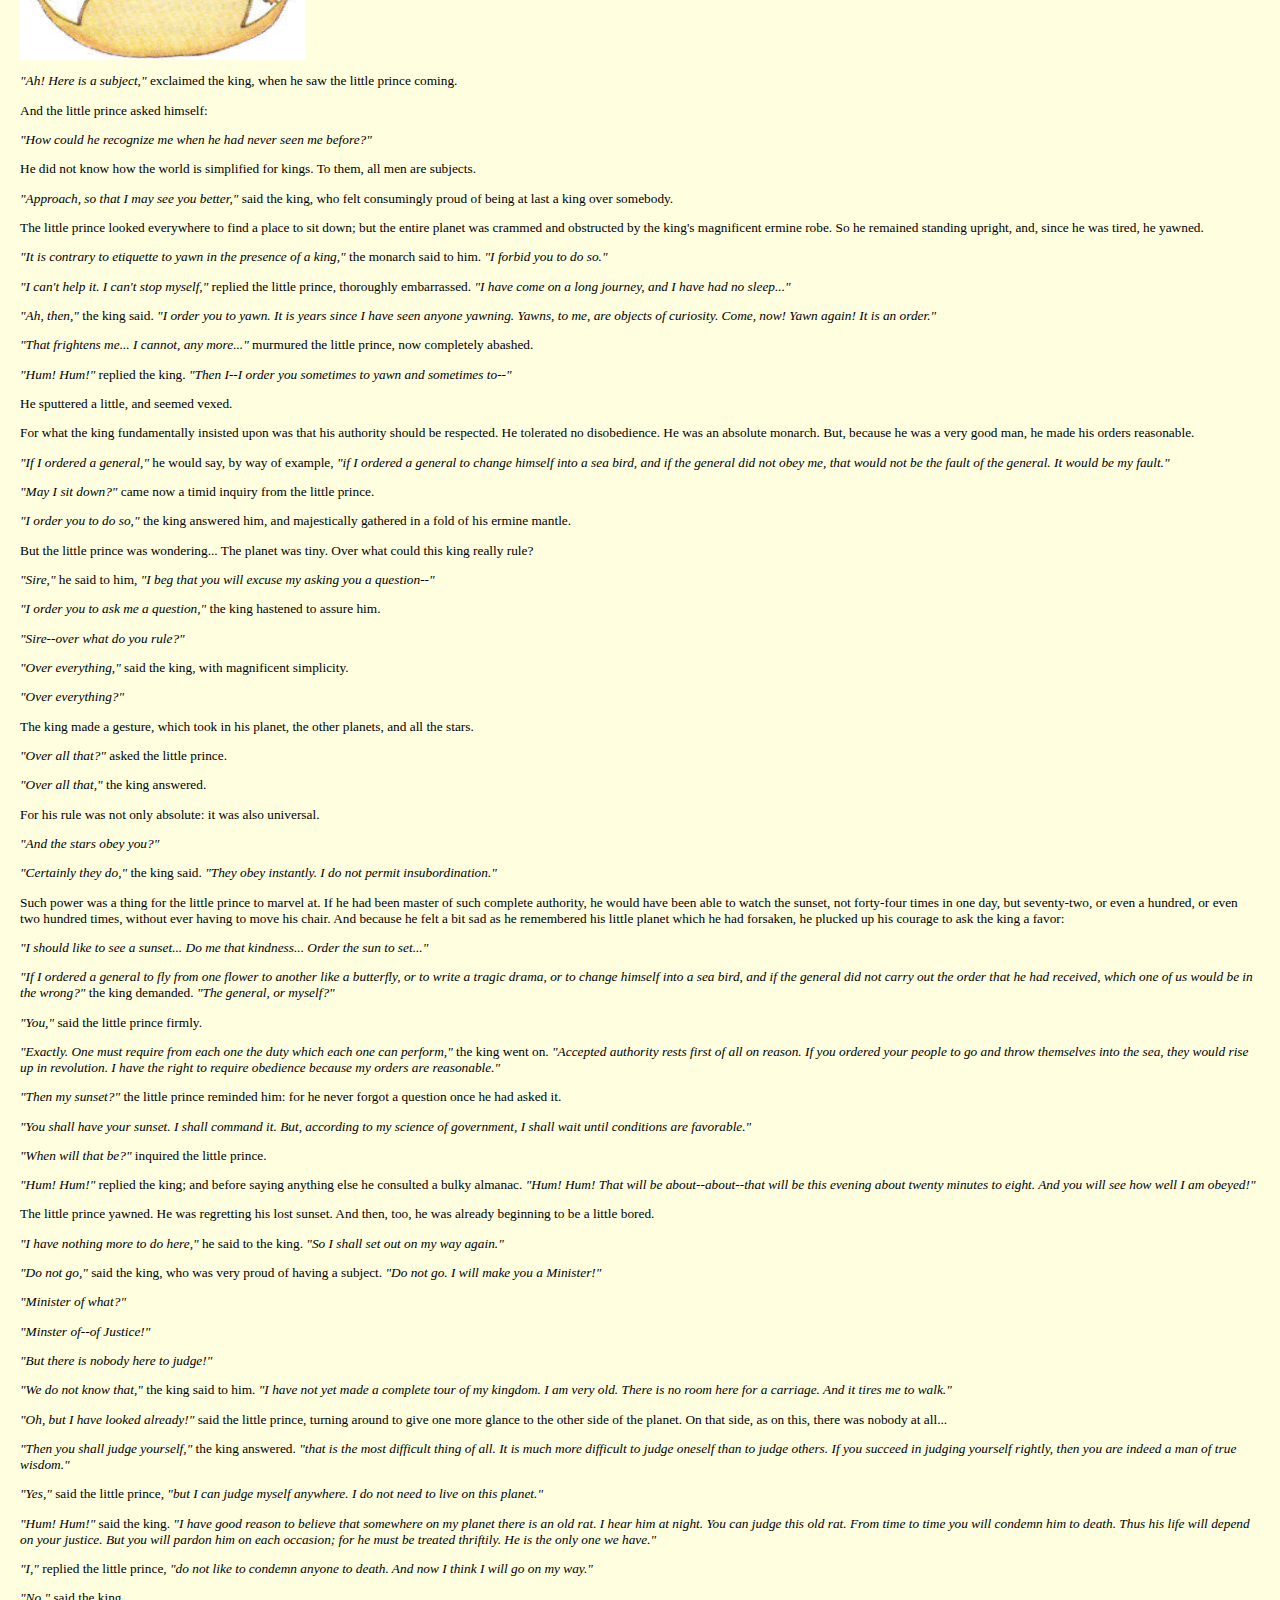
<file: img/Antoine de Saint Exupéry - The little prince.html>
<!-- saved from url=(0104)http://users.uoa.gr/~nektar/arts/tributes/antoine_de_saint-exupery_le_petit_prince/the_little_prince.htm -->
<html><head><meta http-equiv="Content-Type" content="text/html; charset=windows-1252">

<meta http-equiv="Content-Language" content="en-gb">
<title>Antoine de Saint Exup�ry - The little prince</title>
<link rel="stylesheet" type="text/css" href="./Antoine de Saint Exup�ry - The little prince_files/styles.css">
</head>

<body>

<h1>Antoine de Saint Exup�ry - The little prince</h1>

<p><a name="00"></a></p>

<p>TO LEON WERTH</p>

<p>I ask the indulgence of the children who may read this book for dedicating it 
to a grown-up. I have a serious reason: he is the best friend I have in the world. 
I have another reason: this grown-up understands everything, even books about children. 
I have a third reason: he lives in France where he is hungry and cold. He needs 
cheering up. If all these reasons are not enough, I will dedicate the book to the 
child from whom this grown-up grew. All grown-ups were once children - although 
few of them remember it. And so I correct my dedication:</p>

<p>TO LEON WERTH WHEN HE WAS A LITTLE BOY</p>

<hr>
<h1><a name="01"></a>I</h1>

<p>Once when I was six years old I saw a magnificent picture in a book, called
<i>True Stories from Nature</i>, about the primeval forest. It was a picture of 
a boa constrictor in the act of swallowing an animal. Here is a copy of the drawing.</p>

<img class="center" alt="Boa" src="./Antoine de Saint Exup�ry - The little prince_files/hroznys.jpg" height="183" width="301">
<p>In the book it said: <em>"Boa constrictors swallow their prey whole, without 
chewing it. After that they are not able to move, and they sleep through the six 
months that they need for digestion."</em></p>

<p>I pondered deeply, then, over the adventures of the jungle. And after some work 
with a colored pencil I succeeded in making my first drawing. My Drawing Number 
One. It looked something like this:</p>

<img class="center" alt="Hat" src="./Antoine de Saint Exup�ry - The little prince_files/klobouk.jpg" height="80" width="241">
<p>I showed my masterpiece to the grown-ups, and asked them whether the drawing 
frightened them.</p>

<p>But they answered: <em>"Frighten? Why should any one be frightened by a hat?"</em></p>

<p>My drawing was not a picture of a hat. It was a picture of a boa constrictor 
digesting an elephant. But since the grown-ups were not able to understand it, I 
made another drawing: I drew the inside of a boa constrictor, so that the grown-ups 
could see it clearly. They always need to have things explained. My Drawing Number 
Two looked like this:</p>

<img class="center" alt="Elephant inside the boa" src="./Antoine de Saint Exup�ry - The little prince_files/slon.jpg" height="92" width="242">
<p>The grown-ups' response, this time, was to advise me to lay aside my drawings 
of boa constrictors, whether from the inside or the outside, and devote myself instead 
to geography, history, arithmetic, and grammar. That is why, at the age of six, 
I gave up what might have been a magnificent career as a painter. I had been disheartened 
by the failure of my Drawing Number One and my Drawing Number Two. Grown-ups never 
understand anything by themselves, and it is tiresome for children to be always 
and forever explaining things to them.</p>

<p>So then I chose another profession, and learned to pilot airplanes. I have flown 
a little over all parts of the world; and it is true that geography has been very 
useful to me. At a glance I can distinguish China from Arizona. If one gets lost 
in the night, such knowledge is valuable.</p>

<p>In the course of this life I have had a great many encounters with a great many 
people who have been concerned with matters of consequence. I have lived a great 
deal among grown-ups. I have seen them intimately, close at hand. And that hasn't 
much improved my opinion of them.</p>

<p>Whenever I met one of them who seemed to me at all clear-sighted, I tried the 
experiment of showing him my Drawing Number One, which I have always kept. I would 
try to find out, so, if this was a person of true understanding. But, whoever it 
was, he, or she, would always say:</p>

<p><em>"That is a hat."</em></p>

<p>Then I would never talk to that person about boa constrictors, or primeval forests, 
or stars. I would bring myself down to his level. I would talk to him about bridge, 
and golf, and politics, and neckties. And the grown-up would be greatly pleased 
to have met such a sensible man.</p>

<hr>
<h1><a name="02"></a>II</h1>

<p>So I lived my life alone, without anyone that I could really talk to, until I 
had an accident with my plane in the Desert of Sahara, six years ago. Something 
was broken in my engine. And as I had with me neither a mechanic nor any passengers, 
I set myself to attempt the difficult repairs all alone. It was a question of life 
or death for me: I had scarcely enough drinking water to last a week.</p>

<p>The first night, then, I went to sleep on the sand, a thousand miles from any 
human habitation. I was more isolated than a shipwrecked sailor on a raft in the 
middle of the ocean. Thus you can imagine my amazement, at sunrise, when I was awakened 
by an odd little voice. It said:</p>

<p><em>"If you please--draw me a sheep!"</em></p>

<p><em>"What!"</em></p>

<p><em>"Draw me a sheep!"</em></p>

<p>I jumped to my feet, completely thunderstruck. I blinked my eyes hard. I looked 
carefully all around me. And I saw a most extraordinary small person, who stood 
there examining me with great seriousness. Here you may see the best portrait that, 
later, I was able to make of him. But my drawing is certainly very much less charming 
than its model.</p>

<img class="center" alt="The Little prince" src="./Antoine de Saint Exup�ry - The little prince_files/malyPrinc.jpg" height="385" width="363">
<p>That, however, is not my fault. The grown-ups discouraged me in my painter's 
career when I was six years old, and I never learned to draw anything, except boas 
from the outside and boas from the inside.</p>

<p>Now I stared at this sudden apparition with my eyes fairly starting out of my 
head in astonishment. Remember, I had crashed in the desert a thousand miles from 
any inhabited region. And yet my little man seemed neither to be straying uncertainly 
among the sands, nor to be fainting from fatigue or hunger or thirst or fear. Nothing 
about him gave any suggestion of a child lost in the middle of the desert, a thousand 
miles from any human habitation. When at last I was able to speak, I said to him:</p>

<p><em>"But--what are you doing here?"</em></p>

<p>And in answer he repeated, very slowly, as if he were speaking of a matter of 
great consequence:</p>

<p><em>"If you please--draw me a sheep..."</em></p>

<p>When a mystery is too overpowering, one dare not disobey. Absurd as it might 
seem to me, a thousand miles from any human habitation and in danger of death, I 
took out of my pocket a sheet of paper and my fountain-pen. But then I remembered 
how my studies had been concentrated on geography, history, arithmetic and grammar, 
and I told the little chap (a little crossly, too) that I did not know how to draw. 
He answered me:</p>

<p><em>"That doesn't matter. Draw me a sheep..."</em></p>

<p>But I had never drawn a sheep. So I drew for him one of the two pictures I had 
drawn so often. It was that of the boa constrictor from the outside. And I was astounded 
to hear the little fellow greet it with:</p>

<p><em>"No, no, no! I do not want an elephant inside a boa constrictor. A boa constrictor 
is a very dangerous creature, and an elephant is very cumbersome. Where I live, 
everything is very small. What I need is a sheep. Draw me a sheep."</em></p>

<p>So then I made a drawing.</p>

<img class="center" alt="Sick sheep" src="./Antoine de Saint Exup�ry - The little prince_files/nemocnyBeranek.jpg" height="113" width="128">
<p>He looked at it carefully, then he said:</p>

<p><em>"No. This sheep is already very sickly. Make me another."</em></p>

<p>So I made another drawing.</p>

<img alt="A ram." src="./Antoine de Saint Exup�ry - The little prince_files/Beran.jpg" class="center" height="119" width="126">
<p>My friend smiled gently and indulgently.</p>

<p><em>"You see yourself,"</em> he said, <em>"that this is not a sheep. This is 
a ram. It has horns."</em></p>

<p>So then I did my drawing over once more.</p>

<p>But it was rejected too, just like the others.</p>

<p><em>"This one is too old. I want a sheep that will live a long time."</em><p><em>"You see yourself,"</em> he said, <em>"that this is not a sheep. This is 
a ram. It has horns."</em></p></p>

<img alt="Old sheep" src="./Antoine de Saint Exup�ry - The little prince_files/staryBeranek.jpg" class="center" height="98" width="113">
<p>By this time my patience was exhausted, because I was in a hurry to start taking 
my engine apart. So I tossed off this drawing.</p>

<img alt="Sheep in the box" src="./Antoine de Saint Exup�ry - The little prince_files/krabice.jpg" class="center" height="103" width="200">
<p>And I threw out an explanation with it.</p>

<p><em>"This is only his box. The sheep you asked for is inside."</em></p>

<p>I was very surprised to see a light break over the face of my young judge:</p>

<p><em>"That is exactly the way I wanted it! Do you think that this sheep will have 
to have a great deal of grass?"</em></p>

<p><em>"Why?"</em></p>

<p><em>"Because where I live everything is very small..."</em></p>

<p><em>"There will surely be enough grass for him," I said. "It is a very small 
sheep that I have given you."</em></p>

<p>He bent his head over the drawing.</p>

<p><em>"Not so small that--Look! He has gone to sleep..."</em></p>

<p>And that is how I made the acquaintance of the little prince.</p>

<hr>
<h1><a name="03"></a>III</h1>

<p>It took me a long time to learn where he came from. The little prince, who asked 
me so many questions, never seemed to hear the ones I asked him. It was from words 
dropped by chance that, little by little, everything was revealed to me.</p>

<p>The first time he saw my airplane, for instance (I shall not draw my airplane; 
that would be much too complicated for me), he asked me:</p>

<img alt="The Little prince" src="./Antoine de Saint Exup�ry - The little prince_files/princSala.jpg" class="center" height="440" width="400">
<p><em>"What is that object?"</em></p>

<p><em>"That is not an object. It flies. It is an airplane. It is my airplane."</em></p>

<p>And I was proud to have him learn that I could fly.</p>

<p>He cried out, then:</p>

<p><em>"What! You dropped down from the sky?"</em></p>

<p><em>"Yes,"</em> I answered, modestly.</p>

<p><em>"Oh! That is funny!"</em></p>

<p>And the little prince broke into a lovely peal of laughter, which irritated me 
very much. I like my misfortunes to be taken seriously.</p>

<p>Then he added:</p>

<p><em>"So you, too, come from the sky! Which is your planet?"</em></p>

<p>At that moment I caught a gleam of light in the impenetrable mystery of his presence; 
and I demanded, abruptly:</p>

<p><em>"Do you come from another planet?"</em></p>

<p>But he did not reply. He tossed his head gently, without taking his eyes from 
my plane:</p>

<p><em>"It is true that on that you can't have come from very far away..."</em></p>

<p>And he sank into a reverie, which lasted a long time. Then, taking my sheep out 
of his pocket, he buried himself in the contemplation of his treasure.</p>

<p>You can imagine how my curiosity was aroused by this half-confidence about the
<em>"other planets."</em> I made a great effort, therefore, to find out more on 
this subject.</p>

<p><em>"My little man, where do you come from? What is this 'where I live,' of which 
you speak? Where do you want to take your sheep?"</em></p>

<p>After a reflective silence he answered:</p>

<p><em>"The thing that is so good about the box you have given me is that at night 
he can use it as his house."</em></p>

<p><em>"That is so. And if you are good I will give you a string, too, so that you 
can tie him during the day, and a post to tie him to."</em></p>

<p>But the little prince seemed shocked by this offer:</p>

<img alt="The Little prince and stars" src="./Antoine de Saint Exup�ry - The little prince_files/malyPrincHvezdy.jpg" class="center" height="537" width="393">
<p><em>"Tie him! What a queer idea!"</em></p>

<p><em>"But if you don't tie him," I said, "he will wander off somewhere, and get 
lost."</em></p>

<p>My friend broke into another peal of laughter:</p>

<p><em>"But where do you think he would go?"</em></p>

<p><em>"Anywhere. Straight ahead of him."</em></p>

<p>Then the little prince said, earnestly:</p>

<p><em>"That doesn't matter. Where I live, everything is so small!"</em></p>

<p>And, with perhaps a hint of sadness, he added:</p>

<p><em>"Straight ahead of him, nobody can go very far..."</em></p>

<hr>
<h1><a name="04"></a>IV</h1>

<p>I had thus learned a second fact of great importance: this was that the planet 
the little prince came from was scarcely any larger than a house!</p>

<p>But that did not really surprise me much. I knew very well that in addition to 
the great planets--such as the Earth, Jupiter, Mars, Venus--to which we have given 
names, there are also hundreds of others, some of which are so small that one has 
a hard time seeing them through the telescope. When an astronomer discovers one 
of these he does not give it a name, but only a number. He might call it, for example,
<em>"Asteroid 325"</em>.</p>

<p>I have serious reason to believe that the planet from which the little prince 
came is the asteroid known as B-612.</p>

<p>This asteroid has only once been seen through the telescope. That was by a Turkish 
astronomer, in 1909.</p>

<img alt="Star-gazer" src="./Antoine de Saint Exup�ry - The little prince_files/pozorovatelHvezdy.jpg" class="right" height="274" width="248">
<p>On making his discovery, the astronomer had presented it to the International 
Astronomical Congress, in a great demonstration. But he was in Turkish costume, 
and so nobody would believe what he said.</p>

<p>Grown-ups are like that...</p>

<p>Fortunately, however, for the reputation of Asteroid B-612, a Turkish dictator 
made a law that his subjects, under pain of death, should change to European costume. 
So in 1920 the astronomer gave his demonstration all over again, dressed with impressive 
style and elegance. And this time everybody accepted his report.</p>

<img alt="Turkish astronomer" src="./Antoine de Saint Exup�ry - The little prince_files/matematikStary.jpg" class="left" height="188" width="247">
<p>If I have told you these details about the asteroid, and made a note of its number 
for you, it is on account of the grown-ups and their ways. When you tell them that 
you have made a new friend, they never ask you any questions about essential matters. 
They never say to you, <em>"What does his voice sound like? What games does he love 
best? Does he collect butterflies?"</em> Instead, they demand: <em>"How old is he? 
How many brothers has he? How much does he weigh? How much money does his father 
make?"</em> Only from these figures do they think they have learned anything about 
him.</p>

<p>If you were to say to the grown-ups: <em>"I saw a beautiful house made of rosy 
brick, with geraniums in the windows and doves on the roof,"</em> they would not 
be able to get any idea of that house at all. You would have to say to them: <em>
"I saw a house that cost $20,000."</em> Then they would exclaim: <em>"Oh, what a 
pretty house that is!"</em></p>

<p>Just so, you might say to them: <em>"The proof that the little prince existed 
is that he was charming, that he laughed, and that he was looking for a sheep. If 
anybody wants a sheep, that is a proof that he exists."</em> And what good would 
it do to tell them that? They would shrug their shoulders, and treat you like a 
child. But if you said to them: <em>"The planet he came from is Asteroid B-612,"</em> 
then they would be convinced, and leave you in peace from their questions.</p>

<img alt="European astronomer" src="./Antoine de Saint Exup�ry - The little prince_files/matematikNovy.jpg" class="right" height="187" width="270">
<p>They are like that. One must not hold it against them. Children should always 
show great forbearance toward grown-up people.</p>

<p>But certainly, for us who understand life, figures are a matter of indifference. 
I should have liked to begin this story in the fashion of the fairy-tales. I should 
have like to say: <em>"Once upon a time there was a little prince who lived on a 
planet that was scarcely any bigger than himself, and who had need of a sheep..."</em></p>

<p>To those who understand life, that would have given a much greater air of truth 
to my story.</p>

<p>For I do not want any one to read my book carelessly. I have suffered too much 
grief in setting down these memories. Six years have already passed since my friend 
went away from me, with his sheep. If I try to describe him here, it is to make 
sure that I shall not forget him. To forget a friend is sad. Not every one has had 
a friend. And if I forget him, I may become like the grown-ups who are no longer 
interested in anything but figures...</p>

<p>It is for that purpose, again, that I have bought a box of paints and some pencils. 
It is hard to take up drawing again at my age, when I have never made any pictures 
except those of the boa constrictor from the outside and the boa constrictor from 
the inside, since I was six. I shall certainly try to make my portraits as true 
to life as possible. But I am not at all sure of success. One drawing goes along 
all right, and another has no resemblance to its subject. I make some errors, too, 
in the little prince's height: in one place he is too tall and in another too short. 
And I feel some doubts about the color of his costume. So I fumble along as best 
I can, now good, now bad, and I hope generally fair-to-middling.</p>

<p>In certain more important details I shall make mistakes, also. But that is something 
that will not be my fault. My friend never explained anything to me. He thought, 
perhaps, that I was like himself. But I, alas, do not know how to see sheep through 
the walls of boxes. Perhaps I am a little like the grown-ups. I have had to grow 
old.</p>

<hr>
<h1><a name="05"></a>V</h1>

<p>As each day passed I would learn, in our talk, something about the little prince's 
planet, his departure from it, his journey. The information would come very slowly, 
as it might chance to fall from his thoughts. It was in this way that I heard, on 
the third day, about the catastrophe of the baobabs.</p>

<p>This time, once more, I had the sheep to thank for it. For the little prince 
asked me abruptly--as if seized by a grave doubt--<em>"It is true, isn't it, that 
sheep eat little bushes?"</em></p>

<p><em>"Yes, that is true."</em></p>

<p><em>"Ah! I am glad!"</em></p>

<p>I did not understand why it was so important that sheep should eat little bushes. 
But the little prince added:</p>

<p><em>"Then it follows that they also eat baobabs?"</em></p>

<p>I pointed out to the little prince that baobabs were not little bushes, but, 
on the contrary, trees as big as castles; and that even if he took a whole herd 
of elephants away with him, the herd would not eat up one single baobab.</p>

<p>The idea of the herd of elephants made the little prince laugh.</p>

<p><em>"We would have to put them one on top of the other,"</em> he said.</p>

<img alt="Elephans on the planet" src="./Antoine de Saint Exup�ry - The little prince_files/sloni.jpg" class="center" height="235" width="231">
<p>But he made a wise comment:</p>

<p><em>"Before they grow so big, the baobabs start out by being little."</em>
</p>

<p><em>"That is strictly correct," I said. "But why do you want the sheep to eat 
the little baobabs?"</em></p>

<p>He answered me at once, <em>"Oh, come, come!"</em>, as if he were speaking of 
something that was self-evident. And I was obliged to make a great mental effort 
to solve this problem, without any assistance.</p>

<p>Indeed, as I learned, there were on the planet where the little prince lived--as 
on all planets--good plants and bad plants. In consequence, there were good seeds 
from good plants, and bad seeds from bad plants. But seeds are invisible. They sleep 
deep in the heart of the earth's darkness, until some one among them is seized with 
the desire to awaken. Then this little seed will stretch itself and begin--timidly 
at first--to push a charming little sprig inoffensively upward toward the sun. If 
it is only a sprout of radish or the sprig of a rose-bush, one would let it grow 
wherever it might wish. But when it is a bad plant, one must destroy it as soon 
as possible, the very first instant that one recognizes it.</p>

<img alt="Chare of the planet" src="./Antoine de Saint Exup�ry - The little prince_files/uklid.jpg" class="center" height="356" width="434">
<p>Now there were some terrible seeds on the planet that was the home of the little 
prince; and these were the seeds of the baobab. The soil of that planet was infested 
with them. A baobab is something you will never, never be able to get rid of if 
you attend to it too late. It spreads over the entire planet. It bores clear through 
it with its roots. And if the planet is too small, and the baobabs are too many, 
they split it in pieces...</p>

<p><em>"It is a question of discipline,"</em> the little prince said to me later 
on. <em>"When you've finished your own toilet in the morning, then it is time to 
attend to the toilet of your planet, just so, with the greatest care. You must see 
to it that you pull up regularly all the baobabs, at the very first moment when 
they can be distinguished from the rosebushes which they resemble so closely in 
their earliest youth. It is very tedious work,"</em> the little prince added,
<em>"but very easy."</em></p>

<p>And one day he said to me: <em>"You ought to make a beautiful drawing, so that 
the children where you live can see exactly how all this is. That would be very 
useful to them if they were to travel some day. Sometimes,"</em> he added, <em>"there 
is no harm in putting off a piece of work until another day. But when it is a matter 
of baobabs, that always means a catastrophe. I knew a planet that was inhabited 
by a lazy man. He neglected three little bushes..."</em></p>

<p>So, as the little prince described it to me, I have made a drawing of that planet. 
I do not much like to take the tone of a moralist. But the danger of the baobabs 
is so little understood, and such considerable risks would be run by anyone who 
might get lost on an asteroid, that for once I am breaking through my reserve.
<em>"Children," I say plainly, "watch out for the baobabs!"</em></p>

<p>My friends, like myself, have been skirting this danger for a long time, without 
ever knowing it; and so it is for them that I have worked so hard over this drawing. 
The lesson which I pass on by this means is worth all the trouble it has cost me.</p>

<img class="center" alt="Baobabs" src="./Antoine de Saint Exup�ry - The little prince_files/baobaby.jpg" height="553" width="440">
<p>Perhaps you will ask me, <em>"Why are there no other drawing in this book as 
magnificent and impressive as this drawing of the baobabs?"</em></p>

<p>The reply is simple. I have tried. But with the others I have not been successful. 
When I made the drawing of the baobabs I was carried beyond myself by the inspiring 
force of urgent necessity.</p>

<hr>
<h1><a name="06"></a>VI</h1>

<p>Oh, little prince! Bit by bit I came to understand the secrets of your sad little 
life... For a long time you had found your only entertainment in the quiet pleasure 
of looking at the sunset. I learned that new detail on the morning of the fourth 
day, when you said to me:</p>

<p><em>"I am very fond of sunsets. Come, let us go look at a sunset now."</em>
</p>

<p><em>"But we must wait,"</em> I said.</p>

<p><em>"Wait? For what?"</em></p>

<p><em>"For the sunset. We must wait until it is time."</em></p>

<p>At first you seemed to be very much surprised. And then you laughed to yourself. 
You said to me:</p>

<p><em>"I am always thinking that I am at home!"</em></p>

<p>Just so. Everybody knows that when it is noon in the United States the sun is 
setting over France.</p>

<p>If you could fly to France in one minute, you could go straight into the sunset, 
right from noon. Unfortunately, France is too far away for that. But on your tiny 
planet, my little prince, all you need do is move your chair a few steps. You can 
see the day end and the twilight falling whenever you like...</p>

<p><em>"One day,"</em> you said to me, <em>"I saw the sunset forty-four times!"</em></p>

<p>And a little later you added:</p>

<p><em>"You know--one loves the sunset, when one is so sad..."</em></p>

<p><em>"Were you so sad, then?"</em> I asked, <em>"on the day of the forty-four 
sunsets?"</em></p>

<p>But the little prince made no reply.</p>

<img class="center" alt="Sunsets" src="./Antoine de Saint Exup�ry - The little prince_files/zapadSlunce.jpg" height="237" width="437"><hr>
<h1><a name="07"></a>VII</h1>

<p>On the fifth day--again, as always, it was thanks to the sheep--the secret of 
the little prince's life was revealed to me. Abruptly, without anything to lead 
up to it, and as if the question had been born of long and silent meditation on 
his problem, he demanded:</p>

<p><em>"A sheep--if it eats little bushes, does it eat flowers, too?"</em></p>

<p><em>"A sheep,"</em> I answered, <em>"eats anything it finds in its reach."</em>
</p>

<p><em>"Even flowers that have thorns?"</em></p>

<p><em>"Yes, even flowers that have thorns."</em></p>

<p><em>"Then the thorns--what use are they?"</em></p>

<p>I did not know. At that moment I was very busy trying to unscrew a bolt that 
had got stuck in my engine. I was very much worried, for it was becoming clear to 
me that the breakdown of my plane was extremely serious. And I had so little drinking-water 
left that I had to fear for the worst.</p>

<p><em>"The thorns--what use are they?"</em></p>

<p>The little prince never let go of a question, once he had asked it. As for me, 
I was upset over that bolt. And I answered with the first thing that came into my 
head:</p>

<p><em>"The thorns are of no use at all. Flowers have thorns just for spite!"</em>
</p>

<p><em>"Oh!"</em></p>

<p>There was a moment of complete silence. Then the little prince flashed back at 
me, with a kind of resentfulness:</p>

<p><em>"I don't believe you! Flowers are weak creatures. They are na&#271;ve. They reassure 
themselves as best they can. They believe that their thorns are terrible weapons..."</em></p>

<p>I did not answer. At that instant I was saying to myself: <em>"If this bolt still 
won't turn, I am going to knock it out with the hammer."</em> Again the little prince 
disturbed my thoughts:</p>

<p><em>"And you actually believe that the flowers--"</em></p>

<p><em>"Oh, no!"</em> I cried. <em>"No, no, no! I don't believe anything. I answered 
you with the first thing that came into my head. Don't you see--I am very busy with 
matters of consequence!"</em></p>

<p>He stared at me, thunderstruck.</p>

<p><em>"Matters of consequence!"</em></p>

<p>He looked at me there, with my hammer in my hand, my fingers black with engine-grease, 
bending down over an object which seemed to him extremely ugly...</p>

<p><em>"You talk just like the grown-ups!"</em></p>

<p>That made me a little ashamed. But he went on, relentlessly:</p>

<p><em>"You mix everything up together... You confuse everything..."</em></p>

<p>He was really very angry. He tossed his golden curls in the breeze.</p>

<p><em>"I know a planet where there is a certain red-faced gentleman. He has never 
smelled a flower. He has never looked at a star. He has never loved any one. He 
has never done anything in his life but add up figures. And all day he says over 
and over, just like you: 'I am busy with matters of consequence!' And that makes 
him swell up with pride. But he is not a man--he is a mushroom!"</em></p>

<p><em>"A what?"</em></p>

<p><em>"A mushroom!"</em></p>

<p>The little prince was now white with rage.</p>

<p><em>"The flowers have been growing thorns for millions of years. For millions 
of years the sheep have been eating them just the same. And is it not a matter of 
consequence to try to understand why the flowers go to so much trouble to grow thorns 
which are never of any use to them? Is the warfare between the sheep and the flowers 
not important? Is this not of more consequence than a fat red-faced gentleman's 
sums? And if I know--I, myself--one flower which is unique in the world, which grows 
nowhere but on my planet, but which one little sheep can destroy in a single bite 
some morning, without even noticing what he is doing--Oh! You think that is not 
important!"</em></p>

<p>His face turned from white to red as he continued:</p>

<p><em>"If some one loves a flower, of which just one single blossom grows in all 
the millions and millions of stars, it is enough to make him happy just to look 
at the stars. He can say to himself, 'Somewhere, my flower is there...' But if the 
sheep eats the flower, in one moment all his stars will be darkened... And you think 
that is not important!"</em></p>

<p>He could not say anything more. His words were choked by sobbing.</p>

<p>The night had fallen. I had let my tools drop from my hands. Of what moment now 
was my hammer, my bolt, or thirst, or death? On one star, one planet, my planet, 
the Earth, there was a little prince to be comforted. I took him in my arms, and 
rocked him. I said to him:</p>

<p><em>"The flower that you love is not in danger. I will draw you a muzzle for 
your sheep. I will draw you a railing to put around your flower. I will--"</em>
</p>

<p>I did not know what to say to him. I felt awkward and blundering. I did not know 
how I could reach him, where I could overtake him and go on hand in hand with him 
once more.</p>

<p>It is such a secret place, the land of tears.</p>

<img class="right" alt="The flower" src="./Antoine de Saint Exup�ry - The little prince_files/kvetina.jpg" height="313" width="211"><hr>
<h1><a name="08"></a>VIII</h1>

<p>I soon learned to know this flower better. On the little prince's planet the 
flowers had always been very simple. They had only one ring of petals; they took 
up no room at all; they were a trouble to nobody. One morning they would appear 
in the grass, and by night they would have faded peacefully away. But one day, from 
a seed blown from no one knew where, a new flower had come up; and the little prince 
had watched very closely over this small sprout which was not like any other small 
sprouts on his planet. It might, you see, have been a new kind of baobab.</p>

<p>The shrub soon stopped growing, and began to get ready to produce a flower. The 
little prince, who was present at the first appearance of a huge bud, felt at once 
that some sort of miraculous apparition must emerge from it. But the flower was 
not satisfied to complete the preparations for her beauty in the shelter of her 
green chamber. She chose her colors with the greatest care. She dressed herself 
slowly. She adjusted her petals one by one. She did not wish to go out into the 
world all rumpled, like the field poppies. It was only in the full radiance of her 
beauty that she wished to appear. Oh, yes! She was a coquettish creature! And her 
mysterious adornment lasted for days and days.</p>

<p>Then one morning, exactly at sunrise, she suddenly showed herself.</p>

<img alt="The Little prince and the flower" src="./Antoine de Saint Exup�ry - The little prince_files/kvetinaPrinc.jpg" class="center" height="265" width="211">
<p>And, after working with all this painstaking precision, she yawned and said:</p>

<p><em>"Ah! I am scarcely awake. I beg that you will excuse me. My petals are still 
all disarranged..."</em></p>

<p>But the little prince could not restrain his admiration:</p>

<p><em>"Oh! How beautiful you are!"</em></p>

<p><em>"Am I not?"</em> the flower responded, sweetly. <em>"And I was born at the 
same moment as the sun..."</em></p>

<p>The little prince could guess easily enough that she was not any too modest--but 
how moving--and exciting--she was!</p>

<p><em>"I think it is time for breakfast,"</em> she added an instant later. <em>
"If you would have the kindness to think of my needs--"</em></p>

<img alt="The Little princ eis watering the flower" src="./Antoine de Saint Exup�ry - The little prince_files/zalevani.jpg" class="center" height="226" width="202">
<p>And the little prince, completely abashed, went to look for a sprinkling-can 
of fresh water. So, he tended the flower.</p>

<p>So, too, she began very quickly to torment him with her vanity--which was, if 
the truth be known, a little difficult to deal with. One day, for instance, when 
she was speaking of her four thorns, she said to the little prince:</p>

<p><em>"Let the tigers come with their claws!"</em></p>

<p><em>"There are no tigers on my planet,"</em> the little prince objected. <em>
"And, anyway, tigers do not eat weeds."</em></p>

<p><em>"I am not a weed,"</em> the flower replied, sweetly.</p>

<p><em>"Please excuse me..."</em></p>

<p><em>"I am not at all afraid of tigers,"</em> she went on, <em>"but I have a horror 
of drafts. I suppose you wouldn't have a screen for me?"</em></p>

<p><em>"A horror of drafts--that is bad luck, for a plant,"</em> remarked the little 
prince, and added to himself, <em>"This flower is a very complex creature..."</em></p>

<img alt="The Little prince is saving the flower" src="./Antoine de Saint Exup�ry - The little prince_files/vitr.jpg" class="center" height="200" width="215">
<p><em>"At night I want you to put me under a glass globe. It is very cold where 
you live. In the place I came from--"</em></p>

<p>But she interrupted herself at that point. She had come in the form of a seed. 
She could not have known anything of any other worlds. Embarassed over having let 
herself be caught on the verge of such a na&#271;ve untruth, she coughed two or three 
times, in order to put the little prince in the wrong.</p>

<p><em>"The screen?"</em></p>

<p><em>"I was just going to look for it when you spoke to me..."</em></p>

<p>Then she forced her cough a little more so that he should suffer from remorse 
just the same.</p>

<p>So the little prince, in spite of all the good will that was inseparable from 
his love, had soon come to doubt her. He had taken seriously words which were without 
importance, and it made him very unhappy.</p>

<p><em>"I ought not to have listened to her,"</em> he confided to me one day.
<em>"One never ought to listen to the flowers. One should simply look at them and 
breathe their fragrance. Mine perfumed all my planet. But I did not know how to 
take pleasure in all her grace. This tale of claws, which disturbed me so much, 
should only have filled my heart with tenderness and pity."</em></p>

<img alt="Beast of prey and the flower" src="./Antoine de Saint Exup�ry - The little prince_files/selma.jpg" class="center" height="193" width="171">
<p>And he continued his confidences:</p>

<p><em>"The fact is that I did not know how to understand anything! I ought to have 
judged by deeds and not by words. She cast her fragrance and her radiance over me. 
I ought never to have run away from her... I ought to have guessed all the affection 
that lay behind her poor little strategems. Flowers are so inconsistent! But I was 
too young to know how to love her..."</em></p>

<img alt="Winter on the planet" src="./Antoine de Saint Exup�ry - The little prince_files/ochrana.jpg" class="left" height="206" width="153"><hr>
<h1><a name="09"></a>IX</h1>

<p>I believe that for his escape he took advantage of the migration of a flock of 
wild birds. On the morning of his departure he put his planet in perfect order. 
He carefully cleaned out his active volcanoes. He possessed two active volcanoes; 
and they were very convenient for heating his breakfast in the morning. He also 
had one volcano that was extinct. But, as he said, <em>"One never knows!"</em> So 
he cleaned out the extinct volcano, too. If they are well cleaned out, volcanoes 
burn slowly and steadily, without any eruptions. Volcanic eruptions are like fires 
in a chimney.</p>

<p>On our earth we are obviously much too small to clean out our volcanoes. That 
is why they bring no end of trouble upon us.</p>

<p>The little prince also pulled up, with a certain sense of dejection, the last 
little shoots of the baobabs. He believed that he would never want to return. But 
on this last morning all these familiar tasks seemed very precious to him. And when 
he watered the flower for the last time, and prepared to place her under the shelter 
of her glass globe, he realized that he was very close to tears.</p>

<p><em>"Goodbye,"</em> he said to the flower.</p>

<p>But she made no answer.</p>

<p><em>"Goodbye,"</em> he said again.</p>

<p>The flower coughed. But it was not because she had a cold.</p>

<p><em>"I have been silly,"</em> she said to him, at last. <em>"I ask your forgiveness. 
Try to be happy..."</em></p>

<p>He was surprised by this absence of reproaches. He stood there all bewildered, 
the glass globe held arrested in mid-air. He did not understand this quiet sweetness.</p>

<p><em>"Of course I love you,"</em> the flower said to him. <em>"It is my fault 
that you have not known it all the while. That is of no importance. But you--you 
have been just as foolish as I. Try to be happy... Let the glass globe be. I don't 
want it any more."</em></p>

<img alt="The Little price is cleaning volcano" src="./Antoine de Saint Exup�ry - The little prince_files/zima.jpg" class="left" height="283" width="210">
<p><em>"But the wind--"</em></p>

<p><em>"My cold is not so bad as all that... The cool night air will do me good. 
I am a flower."</em></p>

<p><em>"But the animals--"</em></p>

<p><em>"Well, I must endure the presence of two or three caterpillars if I wish 
to become acquainted with the butterflies. It seems that they are very beautiful. 
And if not the butterflies--and the caterpillars--who will call upon me? You will 
be far away... As for the large animals--I am not at all afraid of any of them. 
I have my claws."</em></p>

<p>And, na&#271;vely, she showed her four thorns. Then she added:</p>

<p><em>"Don't linger like this. You have decided to go away. Now go!"</em></p>

<p>For she did not want him to see her crying. She was such a proud flower.</p>

<hr>
<h1><a name="10"></a>X</h1>

<p>He found himself in the neighborhood of the asteroids 325, 326, 327, 328, 329, 
and 330. He began, therefore, by visiting them, in order to add to his knowledge.</p>

<p>The first of them was inhabited by a king. Clad in royal purple and ermine, he 
was seated upon a throne which was at the same time both simple and majestic.</p>

<img alt="The king" src="./Antoine de Saint Exup�ry - The little prince_files/kral.jpg" class="right" height="366" width="286">
<p><em>"Ah! Here is a subject,"</em> exclaimed the king, when he saw the little 
prince coming.</p>

<p>And the little prince asked himself:</p>

<p><em>"How could he recognize me when he had never seen me before?"</em></p>

<p>He did not know how the world is simplified for kings. To them, all men are subjects.</p>

<p><em>"Approach, so that I may see you better,"</em> said the king, who felt consumingly 
proud of being at last a king over somebody.</p>

<p>The little prince looked everywhere to find a place to sit down; but the entire 
planet was crammed and obstructed by the king's magnificent ermine robe. So he remained 
standing upright, and, since he was tired, he yawned.</p>

<p><em>"It is contrary to etiquette to yawn in the presence of a king,"</em> the 
monarch said to him. <em>"I forbid you to do so."</em></p>

<p><em>"I can't help it. I can't stop myself,"</em> replied the little prince, thoroughly 
embarrassed. <em>"I have come on a long journey, and I have had no sleep..."</em></p>

<p><em>"Ah, then,"</em> the king said. <em>"I order you to yawn. It is years since 
I have seen anyone yawning. Yawns, to me, are objects of curiosity. Come, now! Yawn 
again! It is an order."</em></p>

<p><em>"That frightens me... I cannot, any more..."</em> murmured the little prince, 
now completely abashed.</p>

<p><em>"Hum! Hum!"</em> replied the king. <em>"Then I--I order you sometimes to 
yawn and sometimes to--"</em></p>

<p>He sputtered a little, and seemed vexed.</p>

<p>For what the king fundamentally insisted upon was that his authority should be 
respected. He tolerated no disobedience. He was an absolute monarch. But, because 
he was a very good man, he made his orders reasonable.</p>

<p><em>"If I ordered a general,"</em> he would say, by way of example, <em>"if I 
ordered a general to change himself into a sea bird, and if the general did not 
obey me, that would not be the fault of the general. It would be my fault."</em></p>

<p><em>"May I sit down?"</em> came now a timid inquiry from the little prince.
</p>

<p><em>"I order you to do so,"</em> the king answered him, and majestically gathered 
in a fold of his ermine mantle.</p>

<p>But the little prince was wondering... The planet was tiny. Over what could this 
king really rule?</p>

<p><em>"Sire,"</em> he said to him, <em>"I beg that you will excuse my asking you 
a question--"</em></p>

<p><em>"I order you to ask me a question,"</em> the king hastened to assure him.</p>

<p><em>"Sire--over what do you rule?"</em></p>

<p><em>"Over everything,"</em> said the king, with magnificent simplicity.</p>

<p><em>"Over everything?"</em></p>

<p>The king made a gesture, which took in his planet, the other planets, and all 
the stars.</p>

<p><em>"Over all that?"</em> asked the little prince.</p>

<p><em>"Over all that,"</em> the king answered.</p>

<p>For his rule was not only absolute: it was also universal.</p>

<p><em>"And the stars obey you?"</em></p>

<p><em>"Certainly they do,"</em> the king said. <em>"They obey instantly. I do not 
permit insubordination."</em></p>

<p>Such power was a thing for the little prince to marvel at. If he had been master 
of such complete authority, he would have been able to watch the sunset, not forty-four 
times in one day, but seventy-two, or even a hundred, or even two hundred times, 
without ever having to move his chair. And because he felt a bit sad as he remembered 
his little planet which he had forsaken, he plucked up his courage to ask the king 
a favor:</p>

<p><em>"I should like to see a sunset... Do me that kindness... Order the sun to 
set..."</em></p>

<p><em>"If I ordered a general to fly from one flower to another like a butterfly, 
or to write a tragic drama, or to change himself into a sea bird, and if the general 
did not carry out the order that he had received, which one of us would be in the 
wrong?"</em> the king demanded. <em>"The general, or myself?"</em></p>

<p><em>"You,"</em> said the little prince firmly.</p>

<p><em>"Exactly. One must require from each one the duty which each one can perform,"</em> 
the king went on. <em>"Accepted authority rests first of all on reason. If you ordered 
your people to go and throw themselves into the sea, they would rise up in revolution. 
I have the right to require obedience because my orders are reasonable."</em></p>

<p><em>"Then my sunset?"</em> the little prince reminded him: for he never forgot 
a question once he had asked it.</p>

<p><em>"You shall have your sunset. I shall command it. But, according to my science 
of government, I shall wait until conditions are favorable."</em></p>

<p><em>"When will that be?"</em> inquired the little prince.</p>

<p><em>"Hum! Hum!"</em> replied the king; and before saying anything else he consulted 
a bulky almanac. <em>"Hum! Hum! That will be about--about--that will be this evening 
about twenty minutes to eight. And you will see how well I am obeyed!"</em></p>

<p>The little prince yawned. He was regretting his lost sunset. And then, too, he 
was already beginning to be a little bored.</p>

<p><em>"I have nothing more to do here,"</em> he said to the king. <em>"So I shall 
set out on my way again."</em></p>

<p><em>"Do not go,"</em> said the king, who was very proud of having a subject.
<em>"Do not go. I will make you a Minister!"</em></p>

<p><em>"Minister of what?"</em></p>

<p><em>"Minster of--of Justice!"</em></p>

<p><em>"But there is nobody here to judge!"</em></p>

<p><em>"We do not know that,"</em> the king said to him. <em>"I have not yet made 
a complete tour of my kingdom. I am very old. There is no room here for a carriage. 
And it tires me to walk."</em></p>

<p><em>"Oh, but I have looked already!"</em> said the little prince, turning around 
to give one more glance to the other side of the planet. On that side, as on this, 
there was nobody at all...</p>

<p><em>"Then you shall judge yourself,"</em> the king answered. <em>"that is the 
most difficult thing of all. It is much more difficult to judge oneself than to 
judge others. If you succeed in judging yourself rightly, then you are indeed a 
man of true wisdom."</em></p>

<p><em>"Yes,"</em> said the little prince, <em>"but I can judge myself anywhere. 
I do not need to live on this planet."</em></p>

<p><em>"Hum! Hum!"</em> said the king. <em>"I have good reason to believe that somewhere 
on my planet there is an old rat. I hear him at night. You can judge this old rat. 
From time to time you will condemn him to death. Thus his life will depend on your 
justice. But you will pardon him on each occasion; for he must be treated thriftily. 
He is the only one we have."</em></p>

<p><em>"I,"</em> replied the little prince, <em>"do not like to condemn anyone to 
death. And now I think I will go on my way."</em></p>

<p><em>"No,"</em> said the king.</p>

<p>But the little prince, having now completed his preparations for departure, had 
no wish to grieve the old monarch.</p>

<p><em>"If Your Majesty wishes to be promptly obeyed,"</em> he said, <em>"he should 
be able to give me a reasonable order. He should be able, for example, to order 
me to be gone by the end of one minute. It seems to me that conditions are favorable..."</em></p>

<p>As the king made no answer, the little prince hesitated a moment. Then, with 
a sigh, he took his leave.</p>

<p><em>"I make you my Ambassador,"</em> the king called out, hastily.</p>

<p>He had a magnificent air of authority.</p>

<p><em>"The grown-ups are very strange,"</em> the little prince said to himself, 
as he continued on his journey.</p>

<hr>
<h1><a name="11"></a>XI</h1>

<p>The second planet was inhabited by a conceited man.</p>

<img alt="The Conceited man" src="./Antoine de Saint Exup�ry - The little prince_files/domyslivec.jpg" class="left" height="460" width="223">
<p><em>"Ah! Ah! I am about to receive a visit from an admirer!"</em> he exclaimed 
from afar, when he first saw the little prince coming.</p>

<p>For, to conceited men, all other men are admirers.</p>

<p><em>"Good morning,"</em> said the little prince. <em>"That is a queer hat you 
are wearing."</em></p>

<p><em>"It is a hat for salutes,"</em> the conceited man replied. <em>"It is to 
raise in salute when people acclaim me. Unfortunately, nobody at all ever passes 
this way."</em></p>

<p><em>"Yes?"</em> said the little prince, who did not understand what the conceited 
man was talking about.</p>

<p><em>"Clap your hands, one against the other,"</em> the conceited man now directed 
him.</p>

<p>The little prince clapped his hands. The conceited man raised his hat in a modest 
salute.</p>

<p><em>"This is more entertaining than the visit to the king,"</em> the little prince 
said to himself. And he began again to clap his hands, one against the other. The 
conceited man again raised his hat in salute.</p>

<p>After five minutes of this exercise the little prince grew tired of the game's 
monotony.</p>

<p><em>"And what should one do to make the hat come down?"</em> he asked.</p>

<p>But the conceited man did not hear him. Conceited people never hear anything 
but praise.</p>

<p><em>"Do you really admire me very much?"</em> he demanded of the little prince.</p>

<p><em>"What does that mean--'admire'?"</em></p>

<p><em>"To admire means that you regard me as the handsomest, the best-dressed, 
the richest, and the most intelligent man on this planet."</em></p>

<p><em>"But you are the only man on your planet!"</em></p>

<p><em>"Do me this kindness. Admire me just the same."</em></p>

<p><em>"I admire you,"</em> said the little prince, shrugging his shoulders slightly,
<em>"but what is there in that to interest you so much?"</em></p>

<p>And the little prince went away.</p>

<p><em>"The grown-ups are certainly very odd,"</em> he said to himself, as he continued 
on his journey.</p>

<hr>
<h1><a name="12"></a>XII</h1>

<p>The next planet was inhabited by a tippler. This was a very short visit, but 
it plunged the little prince into deep dejection.</p>

<p><em>"What are you doing there?"</em> he said to the tippler, whom he found settled 
down in silence before a collection of empty bottles and also a collection of full 
bottles.</p>

<img alt="Tippler" src="./Antoine de Saint Exup�ry - The little prince_files/opilec.jpg" class="center" height="332" width="415">
<p><em>"I am drinking,"</em> replied the tippler, with a lugubrious air.</p>

<p><em>"Why are you drinking?"</em> demanded the little prince.</p>

<p><em>"So that I may forget,"</em> replied the tippler.</p>

<p><em>"Forget what?"</em> inquired the little prince, who already was sorry for 
him.</p>

<p><em>"Forget that I am ashamed,"</em> the tippler confessed, hanging his head.</p>

<p><em>"Ashamed of what?"</em> insisted the little prince, who wanted to help him.</p>

<p><em>"Ashamed of drinking!"</em> The tipler brought his speech to an end, and 
shut himself up in an impregnable silence.</p>

<p>And the little prince went away, puzzled.</p>

<p><em>"The grown-ups are certainly very, very odd,"</em> he said to himself, as 
he continued on his journey.</p>

<hr>
<h1><a name="13"></a>XIII</h1>

<p>The fourth planet belonged to a businessman. This man was so much occupied that 
he did not even raise his head at the little prince's arrival.</p>

<img alt="The businessman" src="./Antoine de Saint Exup�ry - The little prince_files/byznysmen.jpg" class="center" height="332" width="415">
<p><em>"Good morning,"</em> the little prince said to him. <em>"Your cigarette has 
gone out."</em></p>

<p><em>"Three and two make five. Five and seven make twelve. Twelve and three make 
fifteen. Good morning. FIfteen and seven make twenty-two. Twenty-two and six make 
twenty-eight. I haven't time to light it again. Twenty-six and five make thirty-one. 
Phew! Then that makes five-hundred-and-one million, six-hundred-twenty-two-thousand, 
seven-hundred-thirty-one."</em></p>

<p><em>"Five hundred million what?"</em> asked the little prince.</p>

<p><em>"Eh? Are you still there? Five-hundred-and-one million--I can't stop... I 
have so much to do! I am concerned with matters of consequence. I don't amuse myself 
with balderdash. Two and five make seven..."</em></p>

<p><em>"Five-hundred-and-one million what?"</em> repeated the little prince, who 
never in his life had let go of a question once he had asked it.</p>

<p>The businessman raised his head.</p>

<p><em>"During the fifty-four years that I have inhabited this planet, I have been 
disturbed only three times. The first time was twenty-two years ago, when some giddy 
goose fell from goodness knows where. He made the most frightful noise that resounded 
all over the place, and I made four mistakes in my addition. The second time, eleven 
years ago, I was disturbed by an attack of rheumatism. I don't get enough exercise. 
I have no time for loafing. The third time--well, this is it! I was saying, then, 
five-hundred-and-one millions--"</em></p>

<p><em>"Millions of what?"</em></p>

<p>The businessman suddenly realized that there was no hope of being left in peace 
until he answered this question.</p>

<p><em>"Millions of those little objects,"</em> he said, <em>"which one sometimes 
sees in the sky."</em></p>

<p><em>"Flies?"</em></p>

<p><em>"Oh, no. Little glittering objects."</em></p>

<p><em>"Bees?"</em></p>

<p><em>"Oh, no. Little golden objects that set lazy men to idle dreaming. As for 
me, I am concerned with matters of consequence. There is no time for idle dreaming 
in my life."</em></p>

<p><em>"Ah! You mean the stars?"</em></p>

<p><em>"Yes, that's it. The stars."</em></p>

<p><em>"And what do you do with five-hundred millions of stars?"</em></p>

<p><em>"Five-hundred-and-one million, six-hundred-twenty-two thousand, seven-hundred-thirty-one. 
I am concerned with matters of consequence: I am accurate."</em></p>

<p><em>"And what do you do with these stars?"</em></p>

<p><em>"What do I do with them?"</em></p>

<p><em>"Yes."</em></p>

<p><em>"Nothing. I own them."</em></p>

<p><em>"You own the stars?"</em></p>

<p><em>"Yes."</em></p>

<p><em>"But I have already seen a king who--"</em></p>

<p><em>"Kings do not own, they reign over. It is a very different matter."</em>
</p>

<p><em>"And what good does it do you to own the stars?"</em></p>

<p><em>"It does me the good of making me rich."</em></p>

<p><em>"And what good does it do you to be rich?"</em></p>

<p><em>"It makes it possible for me to buy more stars, if any are discovered."</em>
</p>

<p><em>"This man,"</em> the little prince said to himself, <em>"reasons a little 
like my poor tippler..."</em></p>

<p>Nevertheless, he still had some more questions.</p>

<p><em>"How is it possible for one to own the stars?"</em></p>

<p><em>"To whom do they belong?"</em> the businessman retorted, peevishly.</p>

<p><em>"I don't know. To nobody."</em></p>

<p><em>"Then they belong to me, because I was the first person to think of it."</em></p>

<p><em>"Is that all that is necessary?"</em></p>

<p><em>"Certainly. When you find a diamond that belongs to nobody, it is yours. 
When you discover an island that belongs to nobody, it is yours. When you get an 
idea before any one else, you take out a patent on it: it is yours. So with me: 
I own the stars, because nobody else before me ever thought of owning them."</em></p>

<p><em>"Yes, that is true," said the little prince. "And what do you do with them?"</em></p>

<p><em>"I administer them,"</em> replied the businessman. <em>"I count them and 
recount them. It is difficult. But I am a man who is naturally interested in matters 
of consequence."</em></p>

<p>The little prince was still not satisfied.</p>

<p><em>"If I owned a silk scarf,"</em> he said, <em>"I could put it around my neck 
and take it away with me. If I owned a flower, I could pluck that flower and take 
it away with me. But you cannot pluck the stars from heaven..."</em></p>

<p><em>"No. But I can put them in the bank."</em></p>

<p><em>"Whatever does that mean?"</em></p>

<p><em>"That means that I write the number of my stars on a little paper. And then 
I put this paper in a drawer and lock it with a key."</em></p>

<p><em>"And that is all?"</em></p>

<p><em>"That is enough,"</em> said the businessman.</p>

<p><em>"It is entertaining,"</em> thought the little prince. <em>"It is rather poetic. 
But it is of no great consequence."</em></p>

<p>On matters of consequence, the little prince had ideas which were very different 
from those of the grown-ups.</p>

<p><em>"I myself own a flower,"</em> he continued his conversation with the businessman,
<em>"which I water every day. I own three volcanoes, which I clean out every week 
(for I also clean out the one that is extinct; one never knows). It is of some use 
to my volcanoes, and it is of some use to my flower, that I own them. But you are 
of no use to the stars..."</em></p>

<p>The businessman opened his mouth, but he found nothing to say in answer. And 
the little prince went away.</p>

<p><em>"The grown-ups are certainly altogether extraordinary,"</em> he said simply, 
talking to himself as he continued on his journey.</p>

<hr>
<h1><a name="14"></a>XIV</h1>

<p>The fifth planet was very strange. It was the smallest of all. There was just 
enough room on it for a street lamp and a lamplighter. The little prince was not 
able to reach any explanation of the use of a street lamp and a lamplighter, somewhere 
in the heavens, on a planet which had no people, and not one house. But he said 
to himself, nevertheless:</p>

<p><em>"It may well be that this man is absurd. But he is not so absurd as the king, 
the conceited man, the businessman, and the tippler. For at least his work has some 
meaning. When he lights his street lamp, it is as if he brought one more star to 
life, or one flower. When he puts out his lamp, he sends the flower, or the star, 
to sleep. That is a beautiful occupation. And since it is beautiful, it is truly 
useful."</em></p>

<p>When he arrived on the planet he respectfully saluted the lamplighter.</p>

<p><em>"Good morning. Why have you just put out your lamp?"</em></p>

<p><em>"Those are the orders,"</em> replied the lamplighter. <em>"Good morning."</em>
</p>

<p><em>"What are the orders?"</em></p>

<p><em>"The orders are that I put out my lamp. Good evening."</em></p>

<p>And he lighted his lamp again.</p>

<p><em>"But why have you just lighted it again?"</em></p>

<p><em>"Those are the orders,"</em> replied the lamplighter.</p>

<p><em>"I do not understand,"</em> said the little prince.</p>

<p><em>"There is nothing to understand,"</em> said the lamplighter. <em>"Orders 
are orders. Good morning."</em></p>

<p>And he put out his lamp.</p>

<p>Then he mopped his forehead with a handkerchief decorated with red squares.
</p>

<p><em>"I follow a terrible profession. In the old days it was reasonable. I put 
the lamp out in the morning, and in the evening I lighted it again. I had the rest 
of the day for relaxation and the rest of the night for sleep."</em></p>

<p><em>"And the orders have been changed since that time?"</em></p>

<p><em>"The orders have not been changed,"</em> said the lamplighter. <em>"That 
is the tragedy! From year to year the planet has turned more rapidly and the orders 
have not been changed!"</em></p>

<p><em>"Then what?"</em> asked the little prince.</p>

<p><em>"Then--the planet now makes a complete turn every minute, and I no longer 
have a single second for repose. Once every minute I have to light my lamp and put 
it out!"</em></p>

<p><em>"That is very funny! A day lasts only one minute, here where you live!"</em></p>

<p><em>"It is not funny at all!"</em> said the lamplighter. <em>"While we have been 
talking together a month has gone by."</em></p>

<p><em>"A month?"</em></p>

<p><em>"Yes, a month. Thirty minutes. Thirty days. Good evening."</em></p>

<p>And he lighted his lamp again.</p>

<p>As the little prince watched him, he felt that he loved this lamplighter who 
was so faithful to his orders. He remembered the sunsets which he himself had gone 
to seek, in other days, merely by pulling up his chair; and he wanted to help his 
friend.</p>

<p><em>"You know,"</em> he said, <em>"I can tell you a way you can rest whenever 
you want to..."</em></p>

<p><em>"I always want to rest,"</em> said the lamplighter.</p>

<p>For it is possible for a man to be faithful and lazy at the same time.</p>

<p>The little prince went on with his explanation:</p>

<p><em>"Your planet is so small that three strides will take you all the way around 
it. To be always in the sunshine, you need only walk along rather slowly. When you 
want to rest, you will walk--and the day will last as long as you like."</em></p>

<p><em>"That doesn't do me much good,"</em> said the lamplighter. <em>"The one thing 
I love in life is to sleep."</em></p>

<p><em>"Then you're unlucky,"</em> said the little prince.</p>

<p><em>"I am unlucky,"</em> said the lamplighter. <em>"Good morning."</em></p>

<img alt="The lamplighter" src="./Antoine de Saint Exup�ry - The little prince_files/lampar.jpg" class="right" height="255" width="220">
<p>And he put out his lamp.</p>

<p><em>"That man,"</em> said the little prince to himself, as he continued farther 
on his journey, <em>"that man would be scorned by all the others: by the king, by 
the conceited man, by the tippler, by the businessman. Nevertheless he is the only 
one of them all who does not seem to me ridiculous. Perhaps that is because he is 
thinking of something else besides himself."</em></p>

<p>He breathed a sigh of regret, and said to himself, again:</p>

<p><em>"That man is the only one of them all whom I could have made my friend. But 
his planet is indeed too small. There is no room on it for two people..."</em></p>

<p>What the little prince did not dare confess was that he was sorry most of all 
to leave this planet, because it was blest every day with 1440 sunsets!</p>

<hr>
<h1><a name="15"></a>XV</h1>

<p>The sixth planet was ten times larger than the last one. It was inhabited by 
an old gentleman who wrote voluminous books.</p>

<img class="center" alt="The geographer" src="./Antoine de Saint Exup�ry - The little prince_files/zemepisec.jpg" height="268" width="380">
<p><em>"Oh, look! Here is an explorer!"</em> he exclaimed to himself when he saw 
the little prince coming.</p>

<p>The little prince sat down on the table and panted a little. He had already traveled 
so much and so far!</p>

<p><em>"Where do you come from?"</em> the old gentleman said to him.</p>

<p><em>"What is that big book?"</em> said the little prince. "What are you doing?"</p>

<p><em>"I am a geographer,"</em> said the old gentleman.</p>

<p><em>"What is a geographer?"</em> asked the little prince.</p>

<p><em>"A geographer is a scholar who knows the location of all the seas, rivers, 
towns, mountains, and deserts."</em></p>

<p><em>"That is very interesting,"</em> said the little prince. <em>"Here at last 
is a man who has a real profession!"</em> And he cast a look around him at the planet 
of the geographer. It was the most magnificent and stately planet that he had ever 
seen.</p>

<p><em>"Your planet is very beautiful,"</em> he said. <em>"Has it any oceans?"</em>
</p>

<p><em>"I couldn't tell you,"</em> said the geographer.</p>

<p><em>"Ah!"</em> The little prince was disappointed. <em>"Has it any mountains?"</em>
</p>

<p><em>"I couldn't tell you,"</em> said the geographer.</p>

<p><em>"And towns, and rivers, and deserts?"</em></p>

<p><em>"I couldn't tell you that, either."</em></p>

<p><em>"But you are a geographer!"</em></p>

<p><em>"Exactly,"</em> the geographer said. <em>"But I am not an explorer. I haven't 
a single explorer on my planet. It is not the geographer who goes out to count the 
towns, the rivers, the mountains, the seas, the oceans, and the deserts. The geographer 
is much too important to go loafing about. He does not leave his desk. But he receives 
the explorers in his study. He asks them questions, and he notes down what they 
recall of their travels. And if the recollections of any one among them seem interesting 
to him, the geographer orders an inquiry into that explorer's moral character."</em>
</p>

<p><em>"Why is that?"</em></p>

<p><em>"Because an explorer who told lies would bring disaster on the books of the 
geographer. So would an explorer who drank too much."</em></p>

<p><em>"Why is that?"</em> asked the little prince.</p>

<p><em>"Because intoxicated men see double. Then the geographer would note down 
two mountains in a place where there was only one."</em></p>

<p><em>"I know some one,"</em> said the little prince, <em>"who would make a bad 
explorer."</em></p>

<p><em>"That is possible. Then, when the moral character of the explorer is shown 
to be good, an inquiry is ordered into his discovery."</em></p>

<p><em>"One goes to see it?"</em></p>

<p><em>"No. That would be too complicated. But one requires the explorer to furnish 
proofs. For example, if the discovery in question is that of a large mountain, one 
requires that large stones be brought back from it."</em></p>

<p>The geographer was suddenly stirred to excitement.</p>

<p><em>"But you--you come from far away! You are an explorer! You shall describe 
your planet to me!"</em></p>

<p>And, having opened his big register, the geographer sharpened his pencil. The 
recitals of explorers are put down first in pencil. One waits until the explorer 
has furnished proofs, before putting them down in ink.</p>

<p><em>"Well?"</em> said the geographer expectantly.</p>

<p><em>"Oh, where I live,"</em> said the little prince, <em>"it is not very interesting. 
It is all so small. I have three volcanoes. Two volcanoes are active and the other 
is extinct. But one never knows."</em></p>

<p><em>"One never knows,"</em> said the geographer.</p>

<p><em>"I have also a flower."</em></p>

<p><em>"We do not record flowers,"</em> said the geographer.</p>

<p><em>"Why is that? The flower is the most beautiful thing on my planet!"</em>
</p>

<p><em>"We do not record them,"</em> said the geographer, <em>"because they are 
ephemeral."</em></p>

<p><em>"What does that mean--'ephemeral'?"</em></p>

<p><em>"Geographies,"</em> said the geographer, <em>"are the books which, of all 
books, are most concerned with matters of consequence. They never become old-fashioned. 
It is very rarely that a mountain changes its position. It is very rarely that an 
ocean empties itself of its waters. We write of eternal things."</em></p>

<p><em>"But extinct volcanoes may come to life again,"</em> the little prince interrupted.
<em>"What does that mean-- 'ephemeral'?"</em></p>

<p><em>"Whether volcanoes are extinct or alive, it comes to the same thing for us,"</em> 
said the geographer. <em>"The thing that matters to us is the mountain. It does 
not change."</em></p>

<p><em>"But what does that mean--'ephemeral'?"</em> repeated the little prince, 
who never in his life had let go of a question, once he had asked it.</p>

<p><em>"It means, 'which is in danger of speedy disappearance.'"</em></p>

<p><em>"Is my flower in danger of speedy disappearance?"</em></p>

<p><em>"Certainly it is."</em></p>

<p><em>"My flower is ephemeral,"</em> the little prince said to himself, <em>"and 
she has only four thorns to defend herself against the world. And I have left her 
on my planet, all alone!"</em></p>

<p>That was his first moment of regret. But he took courage once more.</p>

<p><em>"What place would you advise me to visit now?"</em> he asked.</p>

<p><em>"The planet Earth,"</em> replied the geographer. <em>"It has a good reputation."</em></p>

<p>And the little prince went away, thinking of his flower.</p>

<hr>
<h1><a name="16"></a>XVI</h1>

<p>So then the seventh planet was the Earth.</p>

<p>The Earth is not just an ordinary planet! One can count, there, 111 kings (not 
forgetting, to be sure, the Negro kings among them), 7000 geographers, 900,000 businessmen, 
7,500,000 tipplers, 311,000,000 conceited men--that is to say, about 2,000,000,000 
grown-ups.</p>

<p>To give you an idea of the size of the Earth, I will tell you that before the 
invention of electricity it was necessary to maintain, over the whole of the six 
continents, a veritable army of 462,511 lamplighters for the street lamps.</p>

<p>Seen from a slight distance, that would make a splendid spectacle. The movements 
of this army would be regulated like those of the ballet in the opera. First would 
come the turn of the lamplighters of New Zealand and Australia. Having set their 
lamps alight, these would go off to sleep. Next, the lamplighters of China and Siberia 
would enter for their steps in the dance, and then they too would be waved back 
into the wings. After that would come the turn of the lamplighters of Russia and 
the Indies; then those of Africa and Europe; then those of South America; then those 
of South America; then those of North America. And never would they make a mistake 
in the order of their entry upon the stage. It would be magnificent.</p>

<p>Only the man who was in charge of the single lamp at the North Pole, and his 
colleague who was responsible for the single lamp at the South Pole--only these 
two would live free from toil and care: they would be busy twice a year.</p>

<hr>
<h1><a name="17"></a>XVII</h1>

<p>When one wishes to play the wit, he sometimes wanders a little from the truth. 
I have not been altogether honest in what I have told you about the lamplighters. 
And I realize that I run the risk of giving a false idea of our planet to those 
who do not know it. Men occupy a very small place upon the Earth. If the two billion 
inhabitants who people its surface were all to stand upright and somewhat crowded 
together, as they do for some big public assembly, they could easily be put into 
one public square twenty miles long and twenty miles wide. All humanity could be 
piled up on a small Pacific islet.</p>

<p>The grown-ups, to be sure, will not believe you when you tell them that. They 
imagine that they fill a great deal of space. They fancy themselves as important 
as the baobabs. You should advise them, then, to make their own calculations. They 
adore figures, and that will please them. But do not waste your time on this extra 
task. It is unnecessary. You have, I know, confidence in me.</p>

<p>When the little prince arrived on the Earth, he was very much surprised not to 
see any people. He was beginning to be afraid he had come to the wrong planet, when 
a coil of gold, the color of the moonlight, flashed across the sand.</p>

<p><em>"Good evening,"</em> said the little prince courteously.</p>

<p><em>"Good evening,"</em> said the snake.</p>

<p><em>"What planet is this on which I have come down?"</em> asked the little prince.</p>

<p><em>"This is the Earth; this is Africa,"</em> the snake answered.</p>

<p><em>"Ah! Then there are no people on the Earth?"</em></p>

<p><em>"This is the desert. There are no people in the desert. The Earth is large,"</em> 
said the snake.</p>

<p>The little prince sat down on a stone, and raised his eyes toward the sky.</p>

<p><em>"I wonder,"</em> he said, <em>"whether the stars are set alight in heaven 
so that one day each one of us may find his own again... Look at my planet. It is 
right there above us. But how far away it is!"</em></p>

<img alt="The Little prince on the Earth" src="./Antoine de Saint Exup�ry - The little prince_files/naZemi.jpg" class="center" height="425" width="400"><p>
<em>"It is beautiful,"</em> the snake said. <em>"What has brought you here?"</em></p>

<p><em>"I have been having some trouble with a flower,"</em> said the little prince.</p>

<p><em>"Ah!"</em> said the snake.</p>

<p>And they were both silent.</p>

<p><em>"Where are the men?"</em> the little prince at last took up the conversation 
again. <em>"It is a little lonely in the desert..."</em></p>

<p><em>"It is also lonely among men,"</em> the snake said.</p>

<p>The little prince gazed at him for a long time.</p>

<p><em>"You are a funny animal,"</em> he said at last. <em>"You are no thicker than 
a finger..."</em></p>

<p><em>"But I am more powerful than the finger of a king,"</em> said the snake.</p>

<p>The little prince smiled.</p>

<p><em>"You are not very powerful. You haven't even any feet. You cannot even travel..."</em></p>

<p><em>"I can carry you farther than any ship could take you,"</em> said the snake.</p>

<p>He twined himself around the little prince's ankle, like a golden bracelet.
</p>

<p><em>"Whomever I touch, I send back to the earth from whence he came,"</em> the 
snake spoke again. <em>"But you are innocent and true, and you come from a star..."</em></p>

<p>The little prince made no reply.</p>

<p><em>"You move me to pity--you are so weak on this Earth made of granite,"</em> 
the snake said. <em>"I can help you, some day, if you grow too homesick for your 
own planet. I can--"</em></p>

<p><em>"Oh! I understand you very well,"</em> said the little prince. <em>"But why 
do you always speak in riddles?"</em></p>

<p><em>"I solve them all,"</em> said the snake.</p>

<p>And they were both silent.</p>

<img alt="The Little prince and the snake" src="./Antoine de Saint Exup�ry - The little prince_files/had.jpg" class="center" height="492" width="358"><hr>
<h1><a name="18"></a>XVIII</h1>

<p>The little prince crossed the desert and met with only one flower. It was a flower 
with three petals, a flower of no account at all.</p>

<p>"Good morning," said the little prince.</p>

<p>"Good morning," said the flower.</p>

<p>"Where are the men?" the little prince asked, politely.</p>

<p>The flower had once seen a caravan passing.</p>

<p>"Men?" she echoed. "I think there are six or seven of them in existence. I saw 
them, several years ago. But one never knows where to find them. The wind blows 
them away. They have no roots, and that makes their life very difficult."</p>

<p>"Goodbye," said the little prince.</p>

<p>"Goodbye," said the flower.</p>

<img alt="The flower" src="./Antoine de Saint Exup�ry - The little prince_files/kvetinka.jpg" class="center" height="218" width="358"><hr>
<h1><a name="19"></a>XIX</h1>

<p>After that, the little prince climbed a high mountain. The only mountains he 
had ever known were the three volcanoes, which came up to his knees. And he used 
the extinct volcano as a footstool. "From a mountain as high as this one," he said 
to himself, "I shall be able to see the whole planet at one glance, and all the 
people..."</p>

<p>But he saw nothing, save peaks of rock that were sharpened like needles.</p>

<p>"Good morning," he said courteously.</p>

<p>"Good morning--Good morning--Good morning," answered the echo.</p>

<p>"Who are you?" said the little prince.</p>

<p>"Who are you--Who are you--Who are you?" answered the echo.</p>

<p>"Be my friends. I am all alone," he said.</p>

<p>"I am all alone--all alone--all alone," answered the echo.</p>

<p>"What a queer planet!" he thought. "It is altogether dry, and altogether pointed, 
and altogether harsh and forbidding. And the people have no imagination. They repeat 
whatever one says to them... On my planet I had a flower; she always was the first 
to speak..."</p>

<img alt="The echo" src="./Antoine de Saint Exup�ry - The little prince_files/hory.jpg" class="center" height="414" width="400"><hr>
<h1><a name="20"></a>XX</h1>

<p>But it happened that after walking for a long time through sand, and rocks, and 
snow, the little prince at last came upon a road. And all roads lead to the abodes 
of men.</p>

<p><em>"Good morning,"</em> he said.</p>

<p>He was standing before a garden, all a-bloom with roses.</p>

<p><em>"Good morning,"</em> said the roses.</p>

<p>The little prince gazed at them. They all looked like his flower.</p>

<p><em>"Who are you?"</em> he demanded, thunderstruck.</p>

<p><em>"We are roses,"</em> the roses said.</p>

<p>And he was overcome with sadness. His flower had told him that she was the only 
one of her kind in all the universe. And here were five thousand of them, all alike, 
in one single garden!</p>

<p><em>"She would be very much annoyed,"</em> he said to himself, <em>"if she should 
see that... She would cough most dreadfully, and she would pretend that she was 
dying, to avoid being laughed at. And I should be obliged to pretend that I was 
nursing her back to life--for if I did not do that, to humble myself also, she would 
really allow herself to die..."</em></p>

<p>Then he went on with his reflections: <em>"I thought that I was rich, with a 
flower that was unique in all the world; and all I had was a common rose. A common 
rose, and three volcanoes that come up to my knees--and one of them perhaps extinct 
forever... That doesn't make me a very great prince..."</em></p>

<p>And he lay down in the grass and cried.</p>

<img alt="Garden of the roses" src="./Antoine de Saint Exup�ry - The little prince_files/ruze.jpg" class="center" height="265" width="446"><hr>
<h1><a name="21"></a>XXI</h1>

<p>It was then that the fox appeared.</p>

<p><i>"Good morning,"</i> said the fox.</p>

<p><i>"Good morning,"</i> the little prince responded politely, although when he 
turned around he saw nothing.</p>

<p><i>"I am right here,"</i> the voice said, <i>"under the apple tree."</i></p>

<img alt="The little prince lying on medow" src="./Antoine de Saint Exup�ry - The little prince_files/louka.jpg" class="center" height="237" width="390"><p>
<em>"Who are you?"</em> asked the little prince, and added, <em>"You are very pretty 
to look at."</em></p>

<p><em>"I am a fox,"</em> the fox said.</p>

<p><em>"Come and play with me,"</em> proposed the little prince. <em>"I am so unhappy."</em></p>

<p><em>"I cannot play with you,"</em> the fox said. <em>"I am not tamed."</em>
</p>

<p><em>"Ah! Please excuse me,"</em> said the little prince.</p>

<p>But, after some thought, he added:</p>

<p><em>"What does that mean--'tame'?"</em></p>

<p><em>"You do not live here,"</em> said the fox. <em>"What is it that you are looking 
for?"</em></p>

<p><em>"I am looking for men,"</em> said the little prince. <em>"What does that 
mean--'tame'?"</em></p>

<p><em>"Men,"</em> said the fox. <em>"They have guns, and they hunt. It is very 
disturbing. They also raise chickens. These are their only interests. Are you looking 
for chickens?"</em></p>

<p><em>"No,"</em> said the little prince. <em>"I am looking for friends. What does 
that mean--'tame'?"</em></p>

<p><em>"It is an act too often neglected,"</em> said the fox. <em>"It means to establish 
ties."</em></p>

<p><em>"'To establish ties'?"</em></p>

<p><em>"Just that,"</em> said the fox. <em>"To me, you are still nothing more than 
a little boy who is just like a hundred thousand other little boys. And I have no 
need of you. And you, on your part, have no need of me. To you, I am nothing more 
than a fox like a hundred thousand other foxes. But if you tame me, then we shall 
need each other. To me, you will be unique in all the world. To you, I shall be 
unique in all the world..."</em></p>

<p><em>"I am beginning to understand,"</em> said the little prince. <em>"There is 
a flower... I think that she has tamed me..."</em></p>

<p><em>"It is possible,"</em> said the fox. <em>"On the Earth one sees all sorts 
of things."</em></p>

<p><em>"Oh, but this is not on the Earth!"</em> said the little prince.</p>

<p>The fox seemed perplexed, and very curious.</p>

<p><em>"On another planet?"</em></p>

<p><em>"Yes."</em></p>

<p><em>"Are there hunters on that planet?"</em></p>

<p><em>"No."</em></p>

<p><em>"Ah, that is interesting! Are there chickens?"</em></p>

<p><em>"No."</em></p>

<p><em>"Nothing is perfect,"</em> sighed the fox.</p>

<p>But he came back to his idea.</p>

<p><em>"My life is very monotonous,"</em> the fox said. <em>"I hunt chickens; men 
hunt me. All the chickens are just alike, and all the men are just alike. And, in 
consequence, I am a little bored. But if you tame me, it will be as if the sun came 
to shine on my life. I shall know the sound of a step that will be different from 
all the others. Other steps send me hurrying back underneath the ground. Yours will 
call me, like music, out of my burrow. And then look: you see the grain-fields down 
yonder? I do not eat bread. Wheat is of no use to me. The wheat fields have nothing 
to say to me. And that is sad. But you have hair that is the color of gold. Think 
how wonderful that will be when you have tamed me! The grain, which is also golden, 
will bring me back the thought of you. And I shall love to listen to the wind in 
the wheat..."</em></p>

<p>The fox gazed at the little prince, for a long time.</p>

<img src="./Antoine de Saint Exup�ry - The little prince_files/liskaPrinc.jpg" class="center" alt="The Litlle prince and the fox" height="274" width="400"><p>
<em>"Please--tame me!"</em> he said.</p>

<p><em>"I want to, very much,"</em> the little prince replied. <em>"But I have not 
much time. I have friends to discover, and a great many things to understand."</em></p>

<p><em>"One only understands the things that one tames,"</em> said the fox. <em>
"Men have no more time to understand anything. They buy things all ready made at 
the shops. But there is no shop anywhere where one can buy friendship, and so men 
have no friends any more. If you want a friend, tame me..."</em></p>

<p><em>"What must I do, to tame you?"</em> asked the little prince.</p>

<p><em>"You must be very patient,"</em> replied the fox. <em>"First you will sit 
down at a little distance from me--like that--in the grass. I shall look at you 
out of the corner of my eye, and you will say nothing. Words are the source of misunderstandings. 
But you will sit a little closer to me, every day..."</em></p>

<p>The next day the little prince came back.</p>

<p><em>"It would have been better to come back at the same hour,"</em> said the 
fox. <em>"If, for example, you come at four o'clock in the afternoon, then at three 
o'clock I shall begin to be happy. I shall feel happier and happier as the hour 
advances. At four o'clock, I shall already be worrying and jumping about. I shall 
show you how happy I am! But if you come at just any time, I shall never know at 
what hour my heart is to be ready to greet you... One must observe the proper rites..."</em></p>

<p><em>"What is a rite?"</em> asked the little prince.</p>

<img alt="A hunter" src="./Antoine de Saint Exup�ry - The little prince_files/myslivec.jpg" class="center" height="357" width="394"><p>
<em>"Those also are actions too often neglected,"</em> said the fox. <em>"They are 
what make one day different from other days, one hour from other hours. There is 
a rite, for example, among my hunters. Every Thursday they dance with the village 
girls. So Thursday is a wonderful day for me! I can take a walk as far as the vineyards. 
But if the hunters danced at just any time, every day would be like every other 
day, and I should never have any vacation at all."</em></p>

<p>So the little prince tamed the fox. And when the hour of his departure drew near--</p>

<p><em>"Ah,"</em> said the fox, <em>"I shall cry."</em></p>

<p><em>"It is your own fault,"</em> said the little prince. <em>"I never wished 
you any sort of harm; but you wanted me to tame you..."</em></p>

<p><em>"Yes, that is so,"</em> said the fox.</p>

<p><em>"But now you are going to cry!"</em> said the little prince.</p>

<p><em>"Yes, that is so,"</em> said the fox.</p>

<p><em>"Then it has done you no good at all!"</em></p>

<p><em>"It has done me good,"</em> said the fox, <em>"because of the color of the 
wheat fields."</em> And then he added:</p>

<p><em>"Go and look again at the roses. You will understand now that yours is unique 
in all the world. Then come back to say goodbye to me, and I will make you a present 
of a secret."</em></p>

<p>The little prince went away, to look again at the roses.</p>

<p><em>"You are not at all like my rose,"</em> he said. <em>"As yet you are nothing. 
No one has tamed you, and you have tamed no one. You are like my fox when I first 
knew him. He was only a fox like a hundred thousand other foxes. But I have made 
him my friend, and now he is unique in all the world."</em></p>

<p>And the roses were very much embarassed.</p>

<p><em>"You are beautiful, but you are empty,"</em> he went on. <em>"One could not 
die for you. To be sure, an ordinary passerby would think that my rose looked just 
like you--the rose that belongs to me. But in herself alone she is more important 
than all the hundreds of you other roses: because it is she that I have watered; 
because it is she that I have put under the glass globe; because it is she that 
I have sheltered behind the screen; because it is for her that I have killed the 
caterpillars (except the two or three that we saved to become butterflies); because 
it is she that I have listened to, when she grumbled, or boasted, or ever sometimes 
when she said nothing. Because she is <i>my</i> rose.</em></p>

<p>And he went back to meet the fox.</p>

<p><em>"Goodbye,"</em> he said.</p>

<p><em>"Goodbye,"</em> said the fox. <em>"And now here is my secret, a very simple 
secret: It is only with the heart that one can see rightly; what is essential is 
invisible to the eye."</em></p>

<p><em>"What is essential is invisible to the eye,"</em> the little prince repeated, 
so that he would be sure to remember.</p>

<p><em>"It is the time you have wasted for your rose that makes your rose so important."</em></p>

<p><em>"It is the time I have wasted for my rose--"</em> said the little prince, 
so that he would be sure to remember.</p>

<p><em>"Men have forgotten this truth,"</em> said the fox. <em>"But you must not 
forget it. You become responsible, forever, for what you have tamed. You are responsible 
for your rose..."</em></p>

<p><em>"I am responsible for my rose,"</em> the little prince repeated, so that 
he would be sure to remember.</p>

<img class="center" alt="Li�ka" src="./Antoine de Saint Exup�ry - The little prince_files/liskaNora.jpg" height="378" width="400"><hr>
<h1><a name="22"></a>XXII</h1>

<p><em>"Good morning,"</em> said the little prince.</p>

<p><em>"Good morning"</em>, said the railway switchman.</p>

<p><em>"What do you do here?"</em> the little prince asked.</p>

<p><em>"I sort out travelers, in bundles of a thousand"</em>, said the switchman.
<em>"I send off the trains that carry them: now to the right, now to the left."</em></p>

<p>And a brilliantly lighted express train shook the switchman's cabin as it rushed 
by with a roar like thunder.</p>

<p><em>"They are in a great hurry,"</em> said the little prince. <em>"What are they 
looking for?"</em></p>

<p><em>"Not even the locomotive engineer knows that,"</em> said the switchman.</p>

<p>And a second brilliantly lighted express thundered by, in the opposite direction.</p>

<p><em>"Are they coming back already?"</em> demanded the little prince.</p>

<p><em>"These are not the same ones,"</em> said the switchman. <em>"It is an exchange."</em></p>

<p><em>"Were they not satisfied where they were?"</em> asked the little prince.</p>

<p><em>"No one is ever satisfied where he is,"</em> said the switchman.</p>

<p>And they heard the roaring thunder of a third brilliantly lighted express.</p>

<p><em>"Are they pursuing the first travelers?"</em> demanded the little prince.</p>

<p><em>"They are pursuing nothing at all,"</em> said the switchman. <em>"They are 
asleep in there, or if they are not asleep they are yawning. Only the children are 
flattening their noses against the windowpanes."</em></p>

<p><em>"Only the children know what they are looking for,"</em> said the little 
prince. <em>"They waste their time over a rag doll and it becomes very important 
to them; and if anybody takes it away from them, they cry..."</em></p>

<p><em>"They are lucky,"</em> the switchman said.</p>

<hr>
<h1><a name="23"></a>XXIII</h1>

<p><em>"Good morning,"</em> said the little prince.</p>

<p><em>"Good morning,"</em> said the merchant.</p>

<p>This was a merchant who sold pills that had been invented to quench thirst. You 
need only swallow one pill a week, and you would feel no need of anything to drink.</p>

<p><em>"Why are you selling those?"</em> asked the little prince.</p>

<p><em>"Because they save a tremendous amount of time,"</em> said the merchant.
<em>"Computations have been made by experts. With these pills, you save fifty-three 
minutes in every week."</em></p>

<p><em>"And what do I do with those fifty-three minutes?"</em></p>

<p><em>"Anything you like..."</em></p>

<p><em>"As for me," said the little prince to himself, "if I had fifty-three minutes 
to spend as I liked, I should walk at my leisure toward a spring of fresh water."</em></p>

<hr>
<h1><a name="24"></a>XXIV</h1>

<p>It was now the eighth day since I had had my accident in the desert, and I had 
listened to the story of the merchant as I was drinking the last drop of my water 
supply.</p>

<p><em>"Ah,"</em> I said to the little prince, <em>"these memories of yours are 
very charming; but I have not yet succeeded in repairing my plane; I have nothing 
more to drink; and I, too, should be very happy if I could walk at my leisure toward 
a spring of fresh water!"</em></p>

<p><em>"My friend the fox--"</em> the little prince said to me.</p>

<p><em>"My dear little man, this is no longer a matter that has anything to do with 
the fox!"</em></p>

<p><em>"Why not?"</em></p>

<p><em>"Because I am about to die of thirst..."</em></p>

<p>He did not follow my reasoning, and he answered me:</p>

<p><em>"It is a good thing to have had a friend, even if one is about to die. I, 
for instance, am very glad to have had a fox as a friend..."</em></p>

<p><em>"He has no way of guessing the danger,"</em> I said to myself. <em>"He has 
never been either hungry or thirsty. A little sunshine is all he needs..."</em></p>

<p>But he looked at me steadily, and replied to my thought:</p>

<p><em>"I am thirsty, too. Let us look for a well..."</em></p>

<p>I made a gesture of weariness. It is absurd to look for a well, at random, in 
the immensity of the desert. But nevertheless we started walking.</p>

<p>When we had trudged along for several hours, in silence, the darkness fell, and 
the stars began to come out. Thirst had made me a little feverish, and I looked 
at them as if I were in a dream. The little prince's last words came reeling back 
into my memory:</p>

<p><em>"Then you are thirsty, too?"</em> I demanded.</p>

<p>But he did not reply to my question. He merely said to me:</p>

<p><em>"Water may also be good for the heart..."</em></p>

<p>I did not understand this answer, but I said nothing. I knew very well that it 
was impossible to cross-examine him.</p>

<p>He was tired. He sat down. I sat down beside him. And, after a little silence, 
he spoke again:</p>

<p><em>"The stars are beautiful, because of a flower that cannot be seen."</em></p>

<p>I replied, <em>"Yes, that is so."</em> And, without saying anything more, I looked 
across the ridges of sand that were stretched out before us in the moonlight.</p>

<p><em>"The desert is beautiful,"</em> the little prince added.</p>

<p>And that was true. I have always loved the desert. One sits down on a desert 
sand dune, sees nothing, hears nothing. Yet through the silence something throbs, 
and gleams...</p>

<p><em>"What makes the desert beautiful,"</em> said the little prince, <em>"is that 
somewhere it hides a well..."</em></p>

<p>I was astonished by a sudden understanding of that mysterious radiation of the 
sands. When I was a little boy I lived in an old house, and legend told us that 
a treasure was buried there. To be sure, no one had ever known how to find it; perhaps 
no one had ever even looked for it. But it cast an enchantment over that house. 
My home was hiding a secret in the depths of its heart...</p>

<p><em>"Yes,"</em> I said to the little prince. <em>"The house, the stars, the desert--what 
gives them their beauty is something that is invisible!"</em></p>

<p><em>"I am glad,"</em> he said, <em>"that you agree with my fox."</em></p>

<p>As the little prince dropped off to sleep, I took him in my arms and set out 
walking once more. I felt deeply moved, and stirred. It seemed to me that I was 
carrying a very fragile treasure. It seemed to me, even, that there was nothing 
more fragile on all Earth. In the moonlight I looked at his pale forehead, his closed 
eyes, his locks of hair that trembled in the wind, and I said to myself: <em>"What 
I see here is nothing but a shell. What is most important is invisible..."</em></p>

<p>As his lips opened slightly with the suspicion of a half-smile, I said to myself, 
again: <em>"What moves me so deeply, about this little prince who is sleeping here, 
is his loyalty to a flower--the image of a rose that shines through his whole being 
like the flame of a lamp, even when he is asleep..."</em> And I felt him to be more 
fragile still. I felt the need of protecting him, as if he himself were a flame 
that might be extinguished by a little puff of wind...</p>

<p>And, as I walked on so, I found the well, at daybreak.</p>

<img alt="Spring" src="./Antoine de Saint Exup�ry - The little prince_files/studanka.jpg" class="center" height="250" width="400"><hr>
<h1><a name="25"></a>XXV</h1>

<p><em>"Men,"</em> said the little prince, <em>"set out on their way in express 
trains, but they do not know what they are looking for. Then they rush about, and 
get excited, and turn round and round..."</em></p>

<p>And he added:</p>

<p><em>"It is not worth the trouble..."</em></p>

<p>The well that we had come to was not like the wells of the Sahara. The wells 
of the Sahara are mere holes dug in the sand. This one was like a well in a village. 
But there was no village here, and I thought I must be dreaming...</p>

<p><em>"It is strange,"</em> I said to the little prince. <em>"Everything is ready 
for use: the pulley, the bucket, the rope..."</em></p>

<p>He laughed, touched the rope, and set the pulley to working. And the pulley moaned, 
like an old weathervane which the wind has long since forgotten.</p>

<p><em>"Do you hear?"</em> said the little prince. <em>"We have wakened the well, 
and it is singing..."</em></p>

<p>I did not want him to tire himself with the rope.</p>

<p><em>"Leave it to me,"</em> I said. <em>"It is too heavy for you."</em></p>

<p>I hoisted the bucket slowly to the edge of the well and set it there--happy, 
tired as I was, over my achievement. The song of the pulley was still in my ears, 
and I could see the sunlight shimmer in the still trembling water.</p>

<p><em>"I am thirsty for this water,"</em> said the little prince. <em>"Give me 
some of it to drink..."</em></p>

<p>And I understood what he had been looking for.</p>

<p>I raised the bucket to his lips. He drank, his eyes closed. It was as sweet as 
some special festival treat. This water was indeed a different thing from ordinary 
nourishment. Its sweetness was born of the walk under the stars, the song of the 
pulley, the effort of my arms. It was good for the heart, like a present. When I 
was a little boy, the lights of the Christmas tree, the music of the Midnight Mass, 
the tenderness of smiling faces, used to make up, so, the radiance of the gifts 
I received.</p>

<p><em>"The men where you live,"</em> said the little prince, <em>"raise five thousand 
roses in the same garden--and they do not find in it what they are looking for."</em></p>

<p><em>"They do not find it,"</em> I replied.</p>

<p><em>"And yet what they are looking for could be found in one single rose, or 
in a little water."</em></p>

<p><em>"Yes, that is true,"</em> I said.</p>

<p>And the little prince added:</p>

<p><em>"But the eyes are blind. One must look with the heart..."</em></p>

<p>I had drunk the water. I breathed easily. At sunrise the sand is the color of 
honey. And that honey color was making me happy, too. What brought me, then, this 
sense of grief?</p>

<p><em>"You must keep your promise,"</em> said the little prince, softly, as he 
sat down beside me once more.</p>

<p><em>"What promise?"</em></p>

<p><em>"You know--a muzzle for my sheep... I am responsible for this flower..."</em></p>

<p>I took my rough drafts of drawings out of my pocket. The little prince looked 
them over, and laughed as he said:</p>

<p><em>"Your baobabs--they look a little like cabbages."</em></p>

<p><em>"Oh!"</em></p>

<p>I had been so proud of my baobabs!</p>

<p><em>"Your fox--his ears look a little like horns; and they are too long."</em></p>

<p>And he laughed again.</p>

<p><em>"You are not fair, little prince,"</em> I said. <em>"I don't know how to 
draw anything except boa constrictors from the outside and boa constrictors from 
the inside."</em></p>

<p><em>"Oh, that will be all right,"</em> he said, <em>"children understand."</em></p>

<img alt="The Little prince and the well" src="./Antoine de Saint Exup�ry - The little prince_files/princStudanka.jpg" class="center" height="372" width="402"><p>
So then I made a pencil sketch of a muzzle. And as I gave it to him my heart was 
torn.</p>

<p><em>"You have plans that I do not know about,"</em> I said.</p>

<p>But he did not answer me. He said to me, instead:</p>

<p><em>"You know--my descent to the earth... Tomorrow will be its anniversary."</em></p>

<p>Then, after a silence, he went on:</p>

<p><em>"I came down very near here."</em></p>

<p>And he flushed.</p>

<p>And once again, without understanding why, I had a queer sense of sorrow. One 
question, however, occurred to me:</p>

<p><em>"Then it was not by chance that on the morning when I first met you--a week 
ago--you were strolling along like that, all alone, a thousand miles from any inhabited 
region? You were on the your back to the place where you landed?"</em></p>

<p>The little prince flushed again.</p>

<p>And I added, with some hesitancy:</p>

<p><em>"Perhaps it was because of the anniversary?"</em></p>

<p>The little prince flushed once more. He never answered questions--but when one 
flushes does that not mean "Yes"?</p>

<p><em>"Ah,"</em> I said to him, <em>"I am a little frightened--"</em></p>

<p>But he interrupted me.</p>

<p><em>"Now you must work. You must return to your engine. I will be waiting for 
you here. Come back tomorrow evening..."</em></p>

<p>But I was not reassured. I remembered the fox. One runs the risk of weeping a 
little, if one lets himself be tamed...</p>

<hr>
<h1><a name="26"></a>XXVI</h1>

<p>Beside the well there was the ruin of an old stone wall. When I came back from 
my work, the next evening, I saw from some distance away my little price sitting 
on top of a wall, with his feet dangling. And I heard him say:</p>

<p><em>"Then you don't remember. This is not the exact spot."</em></p>

<p>Another voice must have answered him, for he replied to it:</p>

<p><em>"Yes, yes! It is the right day, but this is not the place."</em></p>

<p>I continued my walk toward the wall. At no time did I see or hear anyone. The 
little prince, however, replied once again:</p>

<p><em>"-Exactly. You will see where my track begins, in the sand. You have nothing 
to do but wait for me there. I shall be there tonight."</em></p>

<p>I was only twenty meters from the wall, and I still saw nothing.</p>

<p>After a silence the little prince spoke again:</p>

<p><em>"You have good poison? You are sure that it will not make me suffer too long?"</em></p>

<p>I stopped in my tracks, my heart torn asunder; but still I did not understand.</p>

<p><em>"Now go away,"</em> said the little prince. <em>"I want to get down from 
the wall."</em></p>

<p>I dropped my eyes, then, to the foot of the wall--and I leaped into the air. 
There before me, facing the little prince, was one of those yellow snakes that take 
just thirty seconds to bring your life to an end. Even as I was digging into my 
pocked to get out my revolver I made a running step back. But, at the noise I made, 
the snake let himself flow easily across the sand like the dying spray of a fountain, 
and, in no apparent hurry, disappeared, with a light metallic sound, among the stones.</p>

<p>I reached the wall just in time to catch my little man in my arms; his face was 
white as snow.</p>

<p><em>"What does this mean?"</em> I demanded. <em>"Why are you talking with snakes?"</em></p>

<p>I had loosened the golden muffler that he always wore. I had moistened his temples, 
and had given him some water to drink. And now I did not dare ask him any more questions. 
He looked at me very gravely, and put his arms around my neck. I felt his heart 
beating like the heart of a dying bird, shot with someone's rifle...</p>

<p><em>"I am glad that you have found what was the matter with your engine,"</em> 
he said. <em>"Now you can go back home--"</em></p>

<p><em>"How do you know about that?"</em></p>

<p>I was just coming to tell him that my work had been successful, beyond anything 
that I had dared to hope.</p>

<p>He made no answer to my question, but he added:</p>

<p><em>"I, too, am going back home today..."</em></p>

<p>Then, sadly--</p>

<p><em>"It is much farther... It is much more difficult..."</em></p>

<p>I realized clearly that something extraordinary was happening. I was holding 
him close in my arms as if he were a little child; and yet it seemed to me that 
he was rushing headlong toward an abyss from which I could do nothing to restrain 
him...</p>

<p>His look was very serious, like some one lost far away.</p>

<p><em>"I have your sheep. And I have the sheep's box. And I have the muzzle..."</em></p>

<p>And he gave me a sad smile.</p>

<p>I waited a long time. I could see that he was reviving little by little.</p>

<p><em>"Dear little man,"</em> I said to him, <em>"you are afraid..."</em></p>

<p>He was afraid, there was no doubt about that. But he laughed lightly.</p>

<p><em>"I shall be much more afraid this evening..."</em></p>

<img alt="The wall" src="./Antoine de Saint Exup�ry - The little prince_files/zedHad.jpg" class="center" height="401" width="390"><p>
Once again I felt myself frozen by the sense of something irreparable. And I knew 
that I could not bear the thought of never hearing that laughter any more. For me, 
it was like a spring of fresh water in the desert.</p>

<p><em>"Little man,"</em> I said, <em>"I want to hear you laugh again."</em></p>

<p>But he said to me:</p>

<p><em>"Tonight, it will be a year... My star, then, can be found right above the 
place where I came to the Earth, a year ago..."</em></p>

<p><em>"Little man,"</em> I said, <em>"tell me that it is only a bad dream--this 
affair of the snake, and the meeting-place, and the star..."</em></p>

<p>But he did not answer my plea. He said to me, instead:</p>

<p><em>"The thing that is important is the thing that is not seen..."</em></p>

<p><em>"Yes, I know..."</em></p>

<p><em>"It is just as it is with the flower. If you love a flower that lives on 
a star, it is sweet to look at the sky at night. All the stars are a-bloom with 
flowers..."</em></p>

<p><em>"Yes, I know..."</em></p>

<p><em>"It is just as it is with the water. Because of the pulley, and the rope, 
what you gave me to drink was like music. You remember--how good it was."</em></p>

<p><em>"Yes, I know..."</em></p>

<p><em>"And at night you will look up at the stars. Where I live everything is so 
small that I cannot show you where my star is to be found. It is better, like that. 
My star will just be one of the stars, for you. And so you will love to watch all 
the stars in the heavens... they will all be your friends. And, besides, I am going 
to make you a present..."</em></p>

<p>He laughed again.</p>

<p><em>"Ah, little prince, dear little prince! I love to hear that laughter!"</em></p>

<p><em>"That is my present. Just that. It will be as it was when we drank the water..."</em></p>

<p><em>"What are you trying to say?"</em></p>

<p><em>"All men have the stars,"</em> he answered, <em>"but they are not the same 
things for different people. For some, who are travelers, the stars are guides. 
For others they are no more than little lights in the sky. For others, who are scholars, 
they are problems. For my businessman they were wealth. But all these stars are 
silent. You--you alone--will have the stars as no one else has them--"</em></p>

<p><em>"What are you trying to say?"</em></p>

<p><em>"In one of the stars I shall be living. In one of them I shall be laughing. 
And so it will be as if all the stars were laughing, when you look at the sky at 
night... You--only you--will have stars that can laugh!"</em></p>

<p>And he laughed again.</p>

<img alt="The Little prince" src="./Antoine de Saint Exup�ry - The little prince_files/duny.jpg" class="center" height="266" width="400"><p>
<em>"And when your sorrow is comforted (time soothes all sorrows) you will be content 
that you have known me. You will always be my friend. You will want to laugh with 
me. And you will sometimes open your window, so, for that pleasure... And your friends 
will be properly astonished to see you laughing as you look up at the sky! Then 
you will say to them, 'Yes, the stars always make me laugh!' And they will think 
you are crazy. It will be a very shabby trick that I shall have played on you..."</em></p>

<p>And he laughed again.</p>

<p><em>"It will be as if, in place of the stars, I had given you a great number 
of little bells that knew how to laugh..."</em></p>

<p>And he laughed again. Then he quickly became serious:</p>

<p><em>"Tonight--you know... Do not come."</em></p>

<p><em>"I shall not leave you,"</em> I said.</p>

<p><em>"I shall look as if I were suffering. I shall look a little as if I were 
dying. It is like that. Do not come to see that. It is not worth the trouble..."</em></p>

<p><em>"I shall not leave you."</em></p>

<p>But he was worried.</p>

<p><em>"I tell you--it is also because of the snake. He must not bite you. Snakes--they 
are malicious creatures. This one might bite you just for fun..."</em></p>

<p><em>"I shall not leave you."</em></p>

<p>But a thought came to reassure him:</p>

<p><em>"It is true that they have no more poison for a second bite."</em></p>

<p>
<img class="center" alt="The Little prince with his star" src="./Antoine de Saint Exup�ry - The little prince_files/hvezdaPrinc.jpg" height="246" width="400"></p>

<p>That night I did not see him set out on his way. He got away from me without 
making a sound. When I succeeded in catching up with him he was walking along with 
a quick and resolute step. He said to me merely:</p>

<p><em>"Ah! You are there..."</em></p>

<p>And he took me by the hand. But he was still worrying.</p>

<p><em>"It was wrong of you to come. You will suffer. I shall look as if I were 
dead; and that will not be true..."</em></p>

<p>I said nothing.</p>

<p><em>"You understand... it is too far. I cannot carry this body with me. It is 
too heavy."</em></p>

<p>I said nothing.</p>

<p><em>"But it will be like an old abandoned shell. There is nothing sad about old 
shells..."</em></p>

<p>I said nothing.</p>

<p>He was a little discouraged. But he made one more effort:</p>

<p><em>"You know, it will be very nice. I, too, shall look at the stars. All the 
stars will be wells with a rusty pulley. All the stars will pour out fresh water 
for me to drink..."</em></p>

<p>I said nothing.</p>

<p><em>"That will be so amusing! You will have five hundred million little bells, 
and I shall have five hundred million springs of fresh water..."</em></p>

<p>And he too said nothing more, becuase he was crying...</p>

<p><em>"Here it is. Let me go on by myself."</em></p>

<p>And he sat down, because he was afraid. Then he said, again:</p>

<p><em>"You know--my flower... I am responsible for her. And she is so weak! She 
is so na&#271;ve! She has four thorns, of no use at all, to protect herself against all 
the world..."</em></p>

<p>I too sat down, because I was not able to stand up any longer.</p>

<p><em>"There now--that is all ..."</em></p>

<p>He still hesitated a little; then he got up. He took one step. I could not move.</p>

<p>There was nothing but a flash of yellow close to his ankle. He remained motionless 
for an instant. He did not cry out. He fell as gently as a tree falls. There was 
not even any sound, because of the sand.</p>

<img class="center" alt="Death" src="./Antoine de Saint Exup�ry - The little prince_files/zlaty.jpg" height="366" width="374"><hr>
<h1><a name="27"></a>XXVII</h1>

<p>And now six years have already gone by... I have never yet told this story. The 
companions who met me on my return were well content to see me alive. I was sad, 
but I told them: <em>"I am tired."</em></p>

<p>Now my sorrow is comforted a little. That is to say--not entirely. But I know 
that he did go back to his planet, because I did not find his body at daybreak. 
It was not such a heavy body... and at night I love to listen to the stars. It is 
like five hundred million little bells...</p>

<p>But there is one extraordinary thing... when I drew the muzzle for the little 
prince, I forgot to add the leather strap to it. He will never have been able to 
fasten it on his sheep. So now I keep wondering: what is happening on his planet? 
Perhaps the sheep has eaten the flower...</p>

<p>At one time I say to myself: <em>"Surely not! The little prince shuts his flower 
under her glass globe every night, and he watches over his sheep very carefully..."</em> 
Then I am happy. And there is sweetness in the laughter of all the stars.</p>

<p>But at another time I say to myself: <em>"At some moment or other one is absent-minded, 
and that is enough! On some one evening he forgot the glass globe, or the sheep 
got out, without making any noise, in the night..."</em> And then the little bells 
are changed to tears...</p>

<p>Here, then, is a great mystery. For you who also love the little prince, and 
for me, nothing in the universe can be the same if somewhere, we do not know where, 
a sheep that we never saw has--yes or no?--eaten a rose...</p>

<p>Look up at the sky. Ask yourselves: is it yes or no? Has the sheep eaten the 
flower? And you will see how everything changes...</p>

<p>And no grown-up will ever understand that this is a matter of so much importance!</p>

<hr>
<p><a name="28"></a></p>

<p>
<img alt="The loveliest and saddest landscape in the world" src="./Antoine de Saint Exup�ry - The little prince_files/nejkrasnejsi.jpg" class="center" height="366" width="358"></p>

<p><em>This is, to me, the loveliest and saddest landscape in the world. It is the 
same as that on the preceding page, but I have drawn it again to impress it on your 
memory. It is here that the little prince appeared on Earth, and disappeared.</em></p>

<p><em>Look at it carefully so that you will be sure to recognize it in case you 
travel some day to the African desert. And, if you should come upon this spot, please 
do not hurry on. Wait for a time, exactly under the star. Then, if a little man 
appears who laughs, who has golden hair and who refuses to answer questions, you 
will know who he is. If this should happen, please comfort me. Send me word that 
he has come back.</em></p>




</body></html>
</file>
<file: style.css>
h1{
    text-align: center;
    font-size: 18px;
    color: red;
    font-family: Arial, Helvetica, sans-serif;
}
</file>
